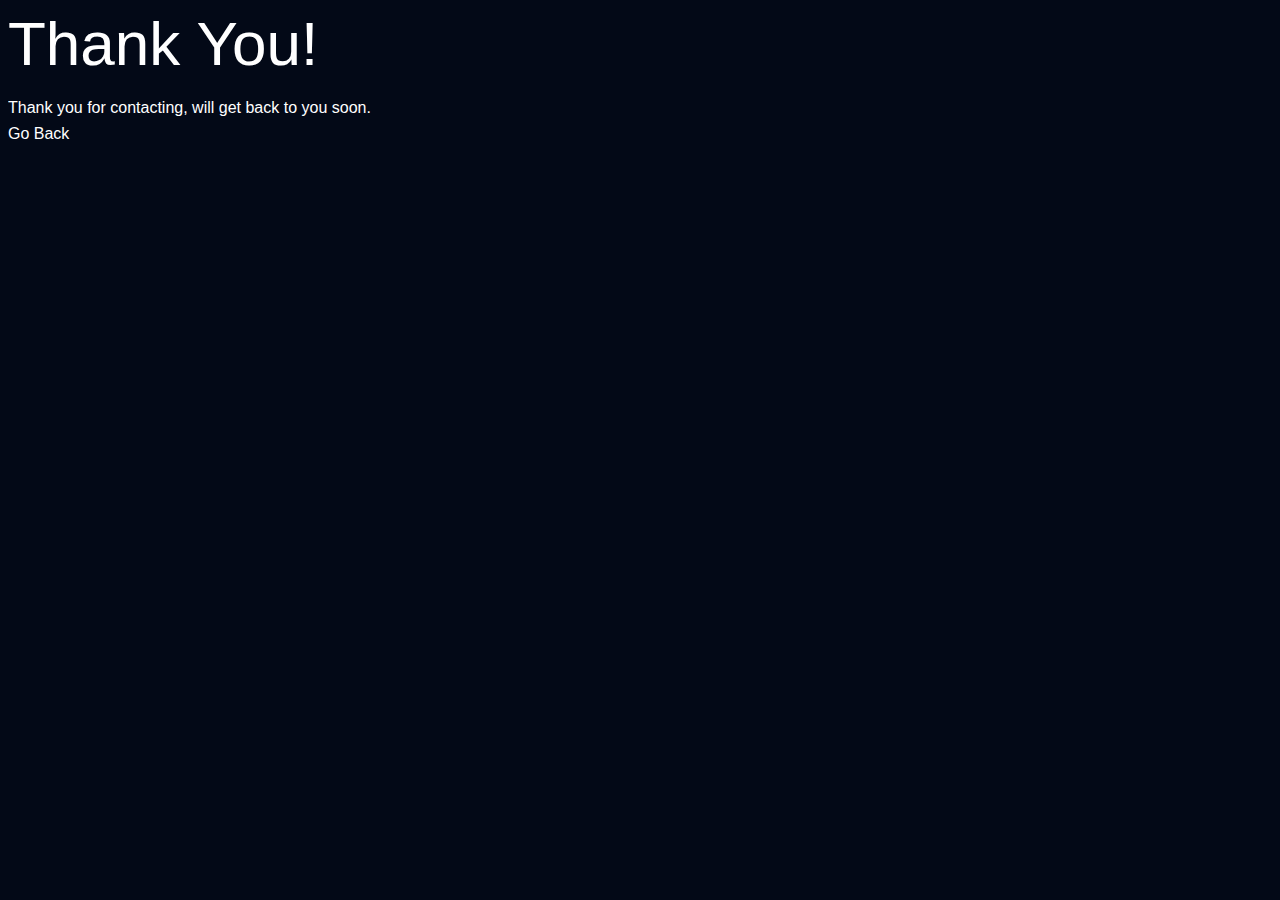
<file: thankyou.html>
<!DOCTYPE html>
<html lang="en">
  <head>
    <meta charset="UTF-8" />
    <meta name="viewport" content="width=device-width, initial-scale=1.0" />
    <title>Thank You</title>
    <link rel="stylesheet" href="assets/css/style.css" />
  </head>

  <body>
    <div class="thank_you_wrapper">
      <div class="thank_you container">
        <h1>Thank You!</h1>
        <p>Thank you for contacting, will get back to you soon.</p>
        <a href="javascript:history.back()" class="btn">Go Back</a>
      </div>
    </div>
  </body>
</html>
</file>
<file: assets/css/style.css>
/* 
|......................................................................
| Template Name: Fingcon
| Author: Thememarch
| Version: 1.1
|--------------------------------------------------------------------------
|--------------------------------------------------------------------------
| TABLE OF CONTENTS:
|--------------------------------------------------------------------------
| 1. Basic Color Variable
| 2. Typography
| 3. Preloader
| 4. Spacing
| 5. General
| 6. Slider
| 7. Video Popup
| 8. Header
| 9. Footer
| 10. Pagination
| 11. Section Heading Title
| 12. Button style
| 13. Hero
| 14. Service
| 15. Moving Text
| 16. About Content
| 17. Counter Funfact
| 18. Feature Content
| 19. Testmonial
| 20. Team
| 21. Strategic
| 22. Blog
| 23. Accordion
| 24. Cta
| 25. Pricing Calculator
| 26. Contact Form
  27. Projects Card
  28. Schedule
  29. Error Page Content
 ................................................................*/
/*--------------------------------------------------------------
1. Basic Color Variable
----------------------------------------------------------------*/
@import url("https://fonts.googleapis.com/css2?family=DM+Sans:ital,opsz,wght@0,9..40,100..1000;1,9..40,100..1000&family=Lato:ital,wght@0,100;0,300;0,400;0,700;0,900;1,100;1,300;1,400;1,700;1,900&display=swap");
:root {
  --body-font-family: "Outfit", sans-serif;
  --heading-font-family: "Outfit", sans-serif;
  --body-color: #ffffff;
  --body-bg-color: #030917;
  --body-bg-color-two: #121212;
  --heading-color: #ffffff;
  --border-color: #333333;
  --white-color: #ffffff;
  --black-color: #030917;
  --primary-color: #f2b111;
  --secondary-color: #bd2329;
}

/*--------------------------------------------------------------
2. Typography
----------------------------------------------------------------*/
html,
body {
  color: var(--body-color);
  font-family: var(--body-font-family);
  background-color: var(--body-bg-color);
  font-size: 16px;
  font-weight: 400;
  line-height: 1.6em;
  overflow-x: hidden;
  scroll-behavior: auto;
  padding: 0 !important;
}

body.body-bg-color-two {
  background-color: var(--body-bg-color-two);
}

h1,
h2,
h3,
h4,
h5,
h6 {
  clear: both;
  color: var(--heading-color);
  font-family: var(--heading-font-family);
  padding: 0px;
  margin: 0px;
  font-weight: 400;
  line-height: normal;
  font-style: normal;
}

h1 {
  font-size: 62px;
}

h2 {
  font-size: 50px;
}

h3 {
  font-size: 36px;
}

h4 {
  font-size: 28px;
}

h5 {
  font-size: 24px;
}

h6 {
  font-size: 20px;
}

p {
  margin-bottom: 0;
}

ul {
  margin: 0 0 25px 0;
  padding-left: 20px;
  list-style: square outside none;
}

ol {
  padding-left: 20px;
  margin-bottom: 25px;
}

dfn,
cite,
em,
i {
  font-style: italic;
}

blockquote {
  margin: 0 15px;
  font-style: italic;
  font-size: 20px;
  line-height: 1.6em;
  margin: 0;
}

address {
  margin: 0 0 15px;
}

img {
  border: 0;
  max-width: 100%;
  height: auto;
}

a {
  color: inherit;
  text-decoration: none;
  transition: all 0.3s ease;
}

button {
  color: inherit;
  transition: all 0.3s ease;
}

a:hover {
  text-decoration: none;
  color: #ffffff;
  transition: all 0.3s ease;
}

table {
  width: 100%;
  margin-bottom: 25px;
}
table th {
  font-weight: 600;
  color: var(--body-color);
}
table td,
table th {
  border-top: 1px solid #fff;
  padding: 11px 10px;
}

dl {
  margin-bottom: 25px;
}
dl dt {
  font-weight: 600;
}

b,
strong {
  font-weight: bold;
}

pre {
  color: var(--body-color);
  border: 1px solid #fff;
  font-size: 18px;
  padding: 25px;
  border-radius: 5px;
}

kbd {
  font-size: 100%;
  background-color: var(--body-color);
  border-radius: 5px;
}

/*--------------------------------------------------------------
3. Preloader
----------------------------------------------------------------*/
.preloader {
  position: fixed;
  top: 0;
  left: 0;
  width: 100vw;
  height: 100vh;
  background: #fff;
  z-index: 99999999;
  overflow: hidden;
  transform: translateY(0);
}

.txt-loading {
  color: #ffffff;
  font-family: var(--body-font-family);
  font-size: 60px;
  font-weight: 700;
  width: 100%;
  height: 100%;
  position: relative;
  display: flex;
  justify-content: center;
  align-items: center;
  flex-direction: column;
}
.txt-loading .preloader-text {
  text-align: center;
}
.txt-loading .preloader-text .logo-icon {
  width: 80px;
}
.txt-loading .loading-percent {
  max-width: 200px;
  min-width: 150px;
}
.txt-loading .loading-border-content {
  position: absolute;
  height: 100%;
  width: 100%;
  display: flex;
  padding: 0;
  gap: 10vw;
  align-items: flex-end;
  bottom: 91px;
  left: 50px;
}

.loading-border-show {
  background-color: var(--border-color);
  height: 2px;
  width: 100%;
  border-radius: 4px;
  overflow: hidden;
  margin-bottom: 8px;
}
.loading-border-show .loading-border {
  background-color: var(--body-color);
  height: 2px;
  width: 0;
  border-radius: 4px;
}

@media screen and (max-width: 991px) {
  .txt-loading {
    font-size: 42px;
  }
  .txt-loading .loading-border-content {
    left: 15px;
  }
  .txt-loading .loading-border-content .loading-percent {
    min-width: 115px;
  }
}
/*--------------------------------------------------------------
  4. Spacing
----------------------------------------------------------------*/
@media screen and (min-width: 992px) {
  .ak-height-0 {
    height: 0px;
  }
  .ak-height-5 {
    height: 5px;
  }
  .ak-height-10 {
    height: 10px;
  }
  .ak-height-15 {
    height: 15px;
  }
  .ak-height-20 {
    height: 20px;
  }
  .ak-height-25 {
    height: 25px;
  }
  .ak-height-30 {
    height: 30px;
  }
  .ak-height-35 {
    height: 35px;
  }
  .ak-height-40 {
    height: 40px;
  }
  .ak-height-45 {
    height: 45px;
  }
  .ak-height-50 {
    height: 50px;
  }
  .ak-height-55 {
    height: 55px;
  }
  .ak-height-60 {
    height: 60px;
  }
  .ak-height-65 {
    height: 65px;
  }
  .ak-height-70 {
    height: 70px;
  }
  .ak-height-75 {
    height: 75px;
  }
  .ak-height-80 {
    height: 80px;
  }
  .ak-height-85 {
    height: 85px;
  }
  .ak-height-90 {
    height: 90px;
  }
  .ak-height-95 {
    height: 95px;
  }
  .ak-height-100 {
    height: 100px;
  }
  .ak-height-105 {
    height: 105px;
  }
  .ak-height-110 {
    height: 110px;
  }
  .ak-height-115 {
    height: 115px;
  }
  .ak-height-120 {
    height: 120px;
  }
  .ak-height-125 {
    height: 125px;
  }
  .ak-height-130 {
    height: 130px;
  }
  .ak-height-135 {
    height: 135px;
  }
  .ak-height-140 {
    height: 140px;
  }
  .ak-height-145 {
    height: 145px;
  }
  .ak-height-150 {
    height: 150px;
  }
  .ak-height-155 {
    height: 155px;
  }
  .ak-height-160 {
    height: 160px;
  }
  .ak-height-165 {
    height: 165px;
  }
  .ak-height-170 {
    height: 170px;
  }
  .ak-height-175 {
    height: 175px;
  }
  .ak-height-180 {
    height: 180px;
  }
  .ak-height-185 {
    height: 185px;
  }
  .ak-height-190 {
    height: 190px;
  }
  .ak-height-195 {
    height: 195px;
  }
  .ak-height-200 {
    height: 200px;
  }
  .ak-height-205 {
    height: 205px;
  }
  .ak-height-210 {
    height: 210px;
  }
  .ak-height-219 {
    height: 219px;
  }
}
@media screen and (max-width: 991px) {
  .ak-height-lg-0 {
    height: 0px;
  }
  .ak-height-lg-5 {
    height: 5px;
  }
  .ak-height-lg-10 {
    height: 10px;
  }
  .ak-height-lg-15 {
    height: 15px;
  }
  .ak-height-lg-20 {
    height: 20px;
  }
  .ak-height-lg-25 {
    height: 25px;
  }
  .ak-height-lg-30 {
    height: 30px;
  }
  .ak-height-lg-35 {
    height: 35px;
  }
  .ak-height-lg-40 {
    height: 40px;
  }
  .ak-height-lg-45 {
    height: 45px;
  }
  .ak-height-lg-50 {
    height: 50px;
  }
  .ak-height-lg-55 {
    height: 55px;
  }
  .ak-height-lg-60 {
    height: 60px;
  }
  .ak-height-lg-65 {
    height: 65px;
  }
  .ak-height-lg-70 {
    height: 70px;
  }
  .ak-height-lg-75 {
    height: 75px;
  }
  .ak-height-lg-80 {
    height: 80px;
  }
  .ak-height-lg-85 {
    height: 85px;
  }
  .ak-height-lg-90 {
    height: 90px;
  }
  .ak-height-lg-95 {
    height: 95px;
  }
  .ak-height-lg-100 {
    height: 100px;
  }
  .ak-height-lg-105 {
    height: 105px;
  }
  .ak-height-lg-110 {
    height: 110px;
  }
  .ak-height-lg-115 {
    height: 115px;
  }
  .ak-height-lg-120 {
    height: 120px;
  }
  .ak-height-lg-125 {
    height: 125px;
  }
  .ak-height-lg-130 {
    height: 130px;
  }
  .ak-height-lg-135 {
    height: 135px;
  }
  .ak-height-lg-140 {
    height: 140px;
  }
  .ak-height-lg-145 {
    height: 145px;
  }
  .ak-height-lg-150 {
    height: 150px;
  }
  .ak-height-lg-155 {
    height: 155px;
  }
  .ak-height-lg-160 {
    height: 160px;
  }
  .ak-height-lg-165 {
    height: 165px;
  }
  .ak-height-lg-170 {
    height: 170px;
  }
  .ak-height-lg-175 {
    height: 175px;
  }
  .ak-height-lg-180 {
    height: 180px;
  }
  .ak-height-lg-185 {
    height: 185px;
  }
  .ak-height-lg-190 {
    height: 190px;
  }
  .ak-height-lg-195 {
    height: 195px;
  }
  .ak-height-lg-200 {
    height: 200px;
  }
  .ak-height-lg-205 {
    height: 205px;
  }
  .ak-height-lg-210 {
    height: 210px;
  }
  .ak-height-lg-219 {
    height: 219px;
  }
}
/*--------------------------------------------------------------
  5. General
----------------------------------------------------------------*/
.ak-light {
  font-weight: 300;
}

.ak-normal {
  font-weight: 400;
}

.ak-medium {
  font-weight: 500;
}

.ak-semi-bold {
  font-weight: 600;
}

.ak-bold {
  font-weight: 700;
}

.ak-extra-bold {
  font-weight: 800;
}

.ak-black {
  font-weight: 900;
}

.ak-radius-3 {
  border-radius: 3px;
}

.ak-radius-5 {
  border-radius: 5px;
}

.ak-radius-7 {
  border-radius: 7px;
}

.ak-radius-10 {
  border-radius: 10px;
}

.ak-radius-15 {
  border-radius: 15px;
}

.ak-line-height-1 {
  line-height: 1.2em;
}

.ak-line-height-2 {
  line-height: 1.25em;
}

.ak-line-height-3 {
  line-height: 1.3em;
}

.ak-line-height-4 {
  line-height: 1.4em;
}

.ak-line-height-5 {
  line-height: 1.5em;
}

.ak-line-height-6 {
  line-height: 1.6em;
}

.ak-line-height-7 {
  line-height: 1.7em;
}

.ak-line-height-39 {
  line-height: 39px;
}

.ak-line-height-54 {
  line-height: 54px;
}

.ak-line-height-85 {
  line-height: 85px;
}

.ak-line-height-100 {
  line-height: 100%;
}

.ak-font-14 {
  font-size: 14px;
}

.ak-font-16 {
  font-size: 16px;
}

.ak-font-18 {
  font-size: 18px;
}

.ak-font-20 {
  font-size: 20px;
}

.ak-font-22 {
  font-size: 22px;
}

.ak-font-24 {
  font-size: 24px;
}

.ak-font-26 {
  font-size: 26px;
}

.ak-font-28 {
  font-size: 28px;
}

.ak-font-30 {
  font-size: 30px;
}

.ak-font-38 {
  font-size: 38px;
}

.ak-font-42 {
  font-size: 42px;
}

.ak-font-50 {
  font-size: 50px;
}

.ak-font-62 {
  font-size: 62px;
}

.ak-font-italic {
  font-style: italic;
}

.ak-mp0 {
  list-style: none;
  margin: 0;
  padding: 0;
}

.ak-m0 {
  margin: 0;
}

.ak-mt100 {
  margin-top: 100px;
}

.ak-bg {
  background-size: cover;
  background-repeat: no-repeat;
  background-position: center;
}

.object-cover {
  -o-object-fit: cover;
  object-fit: cover;
}

.ak-vertical-middle {
  display: flex;
  align-items: center;
  min-height: 100%;
}

.ak-vertical-middle-in {
  flex: none;
  width: 100%;
}

.ak-center {
  display: flex;
  align-items: center;
  justify-content: center;
}

.ak-primary-font {
  font-family: var(--heading-font-family);
}

.ak-secondary-font {
  font-family: var(--body-font-family);
}

.ak-black-color,
.ak-black-color-hover:hover {
  color: #030917 !important;
}

.ak-darkwhite-color,
.ak-darkwhite-color-hover:hover {
  color: #e7e7e7;
}

.ak-white-color,
.ak-white-color-hover:hover {
  color: #fff;
}

.ak-primary-color {
  color: #f2b111;
}

.ak-white-color,
.ak-white-color-hover:hover {
  color: #fff;
}

.ak-body-color,
.ak-body-color-hover:hover {
  color: var(--body-color);
}

.ak-primary-two-color,
.ak-primary-two-color-hover:hover {
  color: #bd2329;
}

.ak-white-bg-1,
.ak-white-bg-1-hover:hover {
  background-color: rgba(255, 255, 255, 0.25);
}

.ak-white-bg,
.ak-white-bg-hover:hover {
  background-color: #fff;
}

.ak-black-bg,
.ak-black-bg-hover:hover {
  background-color: #030917;
}

.ak-whiteLite-bg,
.ak-whiteLite-bg-hover:hover {
  background-color: #fff;
}

.ak-primary-bg,
.ak-primary-bg-hover:hover {
  background-color: rgba(249, 214, 124, 0.7);
}

.ak-secondary-bg,
.ak-secondary-bg-hover:hover {
  background-color: #063232 !important;
}

.ak-primary-two-bg,
.ak-primary-two-bg-hover:hover {
  background-color: #9fe970 !important;
}

.ak-gradient-bg-1 {
  background: linear-gradient(267.18deg, #161616 0%, #080808 100%);
}

@media screen and (min-width: 992px) {
  .ak-w-20 {
    width: 20%;
  }
  .ak-w-30 {
    width: 30%;
  }
  .ak-w-40 {
    width: 40%;
  }
  .ak-w-50 {
    width: 50%;
  }
  .ak-w-60 {
    width: 60%;
  }
  .ak-w-70 {
    width: 70%;
  }
  .ak-w-80 {
    width: 80%;
  }
}
@media screen and (max-width: 991px) {
  .ak-left-space-30 {
    padding-left: 0px;
  }
  .ak-font-14-sm {
    font-size: 14px;
  }
  .ak-font-16-sm {
    font-size: 16px;
  }
  .ak-font-18-sm {
    font-size: 18px;
  }
  .ak-font-20-sm {
    font-size: 20px;
  }
  .ak-font-22-sm {
    font-size: 22px;
  }
  .ak-font-24-sm {
    font-size: 24px;
  }
  .ak-font-26-sm {
    font-size: 26px;
  }
  .ak-font-28-sm {
    font-size: 28px;
  }
  .ak-font-42-sm {
    font-size: 42px;
  }
  .ak-font-36-sm {
    font-size: 36px;
  }
  .ak-btn-group > *:not(:last-child) {
    margin-right: 10px;
  }
  .flex-column-reverse-lg {
    flex-direction: column-reverse;
  }
  .ak-line-height-39 {
    line-height: 100%;
  }
}
.ak-stroke-text {
  font-size: 50px;
  font-weight: 500;
  line-height: 1.2em;
  color: transparent;
  font-family: var(--heading-font-family);
  -webkit-text-stroke: 1px var(--body-color);
}
.ak-stroke-text.ak-type-1 {
  -webkit-text-stroke: 1.5px var(--body-color);
  text-align: center;
  font-size: 265.289px;
  line-height: 321px;
}

.ak-stroke-number {
  font-size: 50px;
  font-weight: 500;
  line-height: 1.2em;
  color: transparent;
  -webkit-text-stroke: 2px var(--body-color);
}
.ak-stroke-number.ak-type-1 {
  text-align: center;
  font-size: 265.289px;
  line-height: 321px;
}
@media screen and (max-width: 991px) {
  .ak-stroke-number.ak-type-1 {
    font-size: 100px;
    line-height: 100px;
  }
}

.ak-fixed-bg {
  background-attachment: fixed;
}

.ak-hover-layer,
.ak-hover-layer1,
.ak-hover-layer3 {
  position: relative;
  transition: all 0.5s cubic-bezier(0.215, 0.61, 0.355, 1);
  transform: perspective(600px) translate3d(0, 0, 0);
}

.ak-tab {
  display: none;
}
.ak-tab.active {
  display: block;
}

.ak-space-between {
  display: flex;
  align-items: center;
  justify-content: space-between;
}

.ak-google-map {
  height: 530px;
}
.ak-google-map iframe {
  height: 100%;
  width: 100%;
  display: block;
  border: none;
}
.ak-google-map.ak-type1 {
  height: 100%;
  min-height: 300px;
  width: 50vw;
}

.ak-rotate-img {
  transform: rotate(45deg);
  overflow: hidden;
  border-radius: 7px;
}

.ak-rotate-img-in {
  transform: rotate(-45deg) scale(1.4);
}

.ak-half-screen {
  width: 56vw;
}

.ak-scrollup {
  position: fixed;
  bottom: -60px;
  right: 40px;
  color: #fff;
  padding: 5px;
  height: 50px;
  width: 50px;
  display: flex;
  justify-content: center;
  align-items: center;
  cursor: pointer;
  transition: all 0.4s ease;
  z-index: 111111;
  background-color: #000000;
  box-shadow: 0px 1px 5px 1px rgba(3, 9, 23, 0.2);
  border-radius: 50%;
}
.ak-scrollup:hover {
  background-color: #fff;
  color: #030917;
}

.ak-scrollup.ak-scrollup-show {
  bottom: 50px;
}

.swiper-slide {
  backface-visibility: hidden;
  -webkit-backface-visibility: hidden;
  overflow: hidden;
}
.swiper-slide .ak-entity-img {
  display: none;
}

.primary-color-border {
  width: 100%;
  height: 1px;
  opacity: 0.35;
  background: var(--primary-color);
}

.btn-animation {
  transform-style: preserve-3d;
  transition: font-size 0.5s, background-color 0.3s, transform 0.3s, color 0.3s;
  transform: translate3d(0, 0px, 0px);
}
.btn-animation:hover {
  font-size: 17px !important;
  color: rgba(255, 255, 255, 0.9) !important;
  background-color: rgba(249, 214, 124, 0.7) !important;
  transform: translate3d(0, -8px, 0.01px);
}

.text-letter-spacing-animation {
  letter-spacing: normal;
  transition: letter-spacing 0.3s ease;
  cursor: pointer;
}
.text-letter-spacing-animation:hover {
  letter-spacing: 2px;
  color: var(--white-color);
}

.img-clip-text {
  background-clip: text;
  -webkit-background-clip: text;
  -webkit-text-fill-color: transparent;
  font-family: var(--heading-font-family);
  font-size: 120px;
  font-style: normal;
  font-weight: 900;
  line-height: 125%;
  text-transform: uppercase;
}

.select-input-customize {
  border-radius: 0;
  background-color: transparent;
  color: #fff;
  border: 1px solid #485b60;
}
.select-input-customize:focus {
  border-color: #f9d67c !important;
  box-shadow: 0 0 0 0.25rem rgba(253, 13, 13, 0.19);
}
.select-input-customize option {
  background-color: var(--black-color);
  color: rgba(255, 255, 255, 0.25);
}
.select-input-customize option:visited {
  background-color: #f9d67c !important;
  color: #f9d67c !important;
}

.container-customize {
  max-width: 870px;
}

.social-icon {
  display: flex;
  gap: 15px;
}
.social-icon .icon {
  background-color: rgba(255, 255, 255, 0.1);
  width: 40px;
  height: 40px;
  border-radius: 50%;
  display: flex;
  align-items: center;
  justify-content: center;
  transition: all 0.5s ease-in-out;
}
.social-icon .icon.color-1 {
  background-color: rgba(0, 0, 0, 0.1);
}
.social-icon .icon.color-1 svg path {
  fill: #030917;
}
.social-icon .icon.color-1:hover {
  background-color: #f9d67c;
}
.social-icon .icon.style-2 {
  border: 1px solid #030917;
}
.social-icon .icon.style-2 svg path {
  fill: #030917;
}
.social-icon .icon.style-2:hover {
  background-color: #030917;
}
.social-icon .icon.style-2:hover svg path {
  fill: #fff;
}
.social-icon .icon:hover {
  background-color: #fff;
  transform: scale(1.2);
  transition-timing-function: cubic-bezier(0.47, 2.02, 0.31, -0.36);
}
.social-icon .icon:hover svg path {
  fill: #030917;
}

.ak-border-width {
  width: 100%;
  height: 1px;
  background: rgba(255, 255, 255, 0.1);
}
.ak-border-width.color-black {
  background: rgba(3, 9, 23, 0.2);
}

.image-hov-one {
  position: relative;
  display: block;
  overflow: hidden;
}
.image-hov-one img {
  transition: all 0.3s linear;
  transform: scale(1);
}

.image-hov-one::after {
  background: rgba(255, 255, 255, 0.3);
  bottom: 0;
  content: "";
  left: 50%;
  position: absolute;
  right: 51%;
  top: 0;
  opacity: 1;
  pointer-events: none;
  transition: all 400ms linear;
}

.image-hov-one:hover img {
  transform: scale(1.02);
}
.image-hov-one:hover::after {
  left: 0;
  right: 0;
  opacity: 0;
  transition: all 400ms linear;
}

@media screen and (max-width: 991px) {
  .ak-google-map {
    height: 400px;
  }
  .ak-google-map.ak-type1 {
    width: 100%;
    height: 400px;
    border-radius: 15px;
    overflow: hidden;
  }
  .ak-scrollup {
    right: 15px;
  }
  .ak-scrollup.ak-scrollup-show {
    bottom: 50px;
  }
  .img-clip-text {
    font-size: 82px;
  }
}
@media screen and (max-width: 767px) {
  .ak-cursor-lg,
  .ak-cursor-sm {
    display: none !important;
  }
  .img-clip-text {
    font-size: 58px;
  }
}
/*--------------------------------------------------------------
  6. Slider
----------------------------------------------------------------*/
.ak-slider {
  position: relative;
  overflow: hidden;
}

.ak-slider-hero {
  overflow: hidden;
  width: 100%;
}
.ak-slider-hero .swiper-slide {
  width: 100%;
}

.ak-slider-hero-2 {
  position: relative;
}
.ak-slider-hero-2 .swiper-controller.hero-2 {
  pointer-events: none !important;
  position: absolute;
  height: 100%;
  width: 100%;
  display: flex;
  align-items: center;
  justify-content: space-between;
  top: 0;
  z-index: 111;
  padding: 0 30px;
}
.ak-slider-hero-2 .swiper-controller.hero-2 button {
  pointer-events: visible;
}

.ak-slider-service {
  width: 100%;
  z-index: 11;
}
.ak-slider-service .swiper-slide {
  height: auto;
  width: calc(33.7% - 15px);
}

.service-swiper-controller {
  display: flex;
  gap: 15px;
}

.ak-slider-client-logo {
  width: 100%;
  margin: 25px 0;
}
.ak-slider-client-logo .swiper-slide {
  width: 20%;
  margin-left: 17px;
}

/* Start slider testimonal */
.ak-slider-testimonal {
  width: 100%;
}
.ak-slider-testimonal .swiper-slide {
  width: 100%;
}

.img-previews-slider {
  width: 100%;
}
.img-previews-slider .swiper-slide {
  width: 100%;
}

.strategic-slider {
  position: relative;
  width: 100%;
}
.strategic-slider .swiper-slide {
  width: 100%;
}
.strategic-slider .strategic-swiper-controller {
  position: absolute;
  display: flex;
  align-items: center;
  gap: 15px;
  bottom: 0;
  z-index: 11111;
}
.strategic-slider .strategic-swiper-controller .strategic-slider-pagination {
  font-weight: 700;
  color: rgba(3, 9, 23, 0.2);
}
.strategic-slider
  .strategic-swiper-controller
  .strategic-slider-pagination
  .strategic-current-slide {
  color: rgba(3, 9, 23, 0.2);
}
.strategic-slider
  .strategic-swiper-controller
  .strategic-slider-pagination
  .strategic-total-slides {
  color: #030917;
}

.ak-team-slider {
  width: 100%;
}
.ak-team-slider .swiper-slide {
  height: auto;
  width: calc(33.7% - 15px);
}

.ak-projects-slider {
  width: 100%;
}
.ak-projects-slider .swiper-slide {
  height: auto;
  width: calc(25% - 15px);
}

@media screen and (max-width: 1299px) {
  .ak-slider-hero-2 .swiper-controller.hero-2 {
    align-items: flex-end;
    justify-content: flex-end;
    gap: 30px;
  }
  .ak-slider-hero-2 .swiper-controller.hero-2 button {
    margin-bottom: 200px;
    width: 70px;
    height: 70px;
  }
}
@media screen and (max-width: 991px) {
  .ak-slider-service .swiper-slide {
    width: 50%;
  }
  .ak-team-slider .swiper-wrapper > * {
    width: calc(50% - 15px);
  }
  .ak-projects-slider .swiper-wrapper > * {
    width: calc(50% - 15px);
  }
  .strategic-slider .strategic-swiper-controller {
    position: relative;
  }
}
@media screen and (max-width: 767px) {
  .ak-slider-service .swiper-slide {
    width: 100%;
  }
  .ak-team-slider .swiper-wrapper > * {
    width: 100%;
  }
  .ak-projects-slider .swiper-wrapper > * {
    width: 100%;
  }
  .ak-slider-hero-2 .swiper-controller.hero-2 {
    align-items: flex-end;
    justify-content: flex-start;
    gap: 30px;
    padding: 0 15px;
  }
  .ak-slider-hero-2 .swiper-controller.hero-2 button {
    margin-bottom: 30px;
    width: 60px;
    height: 60px;
  }
}
/*--------------------------------------------------------------
7. Video Popup
----------------------------------------------------------------*/
.ak-pd-video .ak-video-open,
.ak-sample-img .ak-video-open {
  position: absolute;
  left: 50%;
  top: 50%;
  transform: translate(-50%, -50%);
  font-size: 68px;
  transition: all 0.3s ease;
  line-height: 48px;
}

.ak-video-popup {
  position: fixed;
  z-index: 1000;
  top: 0;
  width: 100%;
  height: 100%;
  left: -100%;
  transition-delay: 0.3s;
}

.ak-video-popup.active {
  left: 0;
  transition-delay: 0s;
  left: 0;
}

.ak-video-popup-overlay {
  position: absolute;
  left: 0;
  right: 0;
  background: #fff;
  transition: all 0.4s ease-out;
  opacity: 0;
}

.ak-video-popup.active .ak-video-popup-overlay {
  opacity: 0.8;
  height: 100%;
  background: rgba(255, 255, 255, 0.5);
}

.ak-video-popup-content {
  position: absolute;
  left: 0;
  top: 0;
  right: 0;
  bottom: 0;
  overflow: auto;
  -webkit-overflow-scrolling: touch;
  font-size: 0;
  text-align: center;
  transition: all 0.4s ease-out;
  transform: translateY(100px);
  opacity: 0;
  visibility: hidden;
  padding: 15px;
}

.ak-video-popup.active .ak-video-popup-content {
  transform: translateY(0);
  opacity: 1;
  visibility: visible;
}

.ak-video-popup-content:after {
  content: "";
  display: inline-block;
  height: 100%;
  vertical-align: middle;
}

.ak-video-popup-container {
  display: inline-block;
  position: relative;
  text-align: left;
  max-width: 1380px;
  width: 100%;
  vertical-align: middle;
}

.ak-video-popup-container .embed-responsive {
  width: 100%;
}

.embed-responsive {
  position: relative;
  display: block;
  height: 0;
  padding: 0;
  overflow: hidden;
  height: 100%;
}

.embed-responsive-16by9::before {
  display: block;
  content: "";
  padding-top: 56.25%;
}

.embed-responsive iframe,
.embed-responsive video {
  position: absolute;
  top: 0;
  bottom: 0;
  left: 0;
  width: 100%;
  height: 100%;
  border: 0;
}

.ak-video-popup-close {
  position: absolute;
  top: 0;
  right: 0;
  width: 40px;
  height: 40px;
  background: var(--primary-color);
  cursor: pointer;
  transition: all 0.4s ease-in-out;
}

.ak-video-popup iframe {
  width: 100%;
  height: 100%;
  position: absolute;
}

.ak-video-popup-close:before {
  content: "";
  display: block;
  position: absolute;
  top: 50%;
  left: 50%;
  width: 20px;
  height: 1px;
  background: #fff;
  margin-left: -10px;
  transform: rotate(-45deg);
  transition: all 0.4s ease-in-out;
}

.ak-video-popup-close:after {
  content: "";
  display: block;
  position: absolute;
  top: 50%;
  left: 50%;
  width: 20px;
  height: 1px;
  background: #fff;
  margin-left: -10px;
  transform: rotate(45deg);
  transition: all 0.4s ease-in-out;
}

.ak-video-popup-close:hover:before,
.ak-video-popup-close:hover:after {
  background: #030917;
}

.ak-video-popup-layer {
  position: absolute;
  left: 0;
  bottom: 0;
  right: 0;
}

.ak-video-popup-align {
  overflow: hidden;
}

/*End Video Popup*/
.video-home {
  height: 650px;
  width: 100%;
  overflow: hidden;
  position: relative;
}
.video-home.height-xxl {
  height: 875px;
}
.video-home .parallax-bg {
  position: absolute;
  width: 100%;
  height: calc(100% + 100px);
  -o-object-fit: cover;
  object-fit: cover;
  transition: all 1.5s;
}
.video-home .parallax-bg.active {
  transform: translateY(10px);
}
.video-home .video-info-content {
  width: 825px;
  height: 165px;
  flex-shrink: 0;
  position: absolute;
  bottom: 0;
  background: rgba(255, 215, 0, 0.1);
  -webkit-backdrop-filter: blur(2.5px);
  backdrop-filter: blur(2.5px);
  bottom: 0;
  display: flex;
  gap: 35px;
  align-items: center;
  overflow: hidden;
}
.video-home .video-info-content .video-btn {
  bottom: 0;
  display: flex;
  align-items: center;
  justify-content: center;
  width: 150px;
  height: 150px;
  flex-shrink: 0;
  border-radius: 100px 100px 0px 100px;
  background: var(--brand, #f9d67c);
  transform: rotate(90deg);
  cursor: pointer;
  align-self: flex-end;
}
.video-home .video-info-content .video-btn .cricle-btn {
  display: inline-flex;
  width: 100px;
  height: 100px;
  border-radius: 50%;
  background-color: rgba(255, 255, 255, 0.4);
  align-items: center;
  justify-content: center;
  transition: background-color 1s ease, transform 1s ease;
}
.video-home .video-info-content .video-btn .cricle-btn:hover {
  background-color: rgba(255, 255, 255, 0.315);
  transform: scale(1.1);
  animation: heart-beat 3s infinite;
}
.video-home .video-info-content .video-btn .cricle-btn:hover::after {
  background-color: rgba(3, 9, 23, 0.8); /* Change color on hover */
}
.video-home .video-info-content .video-btn .cricle-btn::after {
  content: "";
  position: absolute;
  width: 25px;
  height: 25px;
  background-color: #030917; /* Default color */
  -webkit-clip-path: polygon(100% 50%, 0 0, 0 100%);
  clip-path: polygon(100% 50%, 0 0, 0 100%);
  transform: rotate(270deg);
  transition: background-color 0.5s ease, transform 1s ease;
}
.video-home .video-info-content .video-title-content .video-title {
  font-size: 50px;
  line-height: 125%;
  color: #fff;
}
.video-home .video-btn.style-two {
  position: relative;
  width: 150px;
  height: 150px;
  background-color: rgba(249, 214, 124, 0.2);
  display: flex;
  align-items: center;
  justify-content: center;
  flex-shrink: 0;
}
.video-home .video-btn.style-two .rounded-btn {
  width: 100px;
  height: 100px;
  position: absolute;
  display: inline-flex;
  align-items: center;
  justify-content: center;
  flex-shrink: 0;
  background-color: rgba(255, 255, 255, 0.4);
  transition: background-color 1s ease, transform 1s ease;
}
.video-home .video-btn.style-two .rounded-btn::after {
  content: " ";
  position: absolute;
  width: 25px;
  height: 25px;
  background-color: #030917; /* Default color */
  -webkit-clip-path: polygon(100% 50%, 0 0, 0 100%);
  clip-path: polygon(100% 50%, 0 0, 0 100%);
  transition: background-color 0.5s ease, transform 1s ease;
}
.video-home .video-btn.style-two:hover .rounded-btn {
  background-color: rgba(255, 255, 255, 0.315);
  transform: scale(1.1);
  animation: heart-beat 3s infinite;
}
.video-home .video-btn.style-two:hover .rounded-btn::after {
  background-color: #fff; /* Change color on hover */
}
.video-home .video-btn.style-two.type-two {
  border-radius: 50%;
  background-color: rgba(255, 255, 255, 0.3);
}
.video-home .video-btn.style-two.type-two .rounded-btn {
  border-radius: 50%;
}

@keyframes heart-beat {
  0%,
  20%,
  40%,
  60%,
  80%,
  100% {
    transform: scale(1.1);
    box-shadow: 0 0 20px rgba(249, 214, 124, 0.6);
  }
  10%,
  30%,
  50%,
  70%,
  90% {
    transform: scale(1.2);
    box-shadow: 0 0 40px rgba(249, 214, 124, 0.8);
  }
}
@media screen and (max-width: 991px) {
  .video-home {
    max-height: 450px;
    overflow: hidden;
  }
  .video-home .container-custom {
    max-width: 100%;
    width: 100%;
    padding: 0;
  }
  .video-home .video-info-content {
    width: 100%;
  }
  .video-home .video-info-content .video-title-content .video-title {
    font-size: 42px;
  }
}
@media screen and (max-width: 767px) {
  .video-home {
    -o-object-fit: contain;
    object-fit: contain;
  }
  .video-home .video-info-content .video-btn {
    width: 100px;
    height: 100px;
  }
  .video-home .video-info-content .video-btn .cricle-btn {
    width: 50px;
    height: 50px;
  }
  .video-home .video-info-content .video-btn .cricle-btn::after {
    width: 17px;
    height: 18px;
  }
  .video-home .video-info-content .video-title-content .video-title {
    font-size: 32px;
  }
}
@media screen and (max-width: 575px) {
  .video-home .video-info-content {
    flex-direction: column;
    height: auto;
    padding: 15px 0px;
    gap: 15px;
    transition: all;
  }
  .video-home .video-info-content .video-btn {
    align-self: self-start;
    border-radius: 0;
  }
}
/*--------------------------------------------------------------
8. Header
----------------------------------------------------------------*/
.container-customize-header {
  max-width: 1720px;
  width: 100%;
  margin-left: auto;
  margin-right: auto;
}

.ak-site_header {
  position: relative;
  z-index: 100001;
}

.ak-site-branding {
  display: inline-block;
  max-width: 180px;
}

.ak-site_header.ak-style1 .ak-main_header_in,
.ak-site_header.ak-style1 .ak-top_header_in {
  display: flex;
  align-items: center;
  flex-wrap: wrap;
  justify-content: space-between;
  position: relative;
  margin: 0px;
}
.ak-site_header.ak-style1 .ak-main-header-center {
  display: flex;
  align-items: center;
  height: 100%;
}

.ak-site_header_full_width .container {
  max-width: 100%;
  padding: 0 100px;
}

.ak-nav ul {
  margin: 0;
  padding: 0;
  list-style: none;
}
.ak-nav .ak-nav_list a {
  font-family: var(--body-font-family);
  font-size: 16px;
  font-weight: 500;
  text-transform: capitalize;
  transition: word-spacing 0.2s ease;
}
.ak-nav .ak-nav_list a:hover {
  color: var(--black-color);
  word-spacing: 2px;
}

.ak-sticky_header {
  position: fixed !important;
  width: 100%;
  z-index: 999;
  background-color: var(--body-bg-color);
  -webkit-backdrop-filter: blur(8px);
  backdrop-filter: blur(8px);
  transition: background-color 0.4s ease;
}
.ak-sticky_header.style-2 {
  background-color: var(--body-bg-color-two);
}
.ak-sticky_header.style-2 .ak-nav_list {
  background-color: var(--body-bg-color-two);
}
@media (min-width: 1199px) {
  .ak-sticky_header.style-2 {
    background-color: transparent;
    -webkit-backdrop-filter: blur(3px);
    backdrop-filter: blur(3px);
  }
  .ak-sticky_header.style-2 .ak-nav_list {
    background-color: transparent;
  }
  .ak-sticky_header.style-2 .ak-nav > .ak-nav_list li a {
    color: var(--white-color);
    transition: color word-spacing 2s ease-in-out;
    transition: all 0.3s ease;
  }
  .ak-sticky_header.style-2 .ak-nav > .ak-nav_list li a:hover {
    color: rgba(255, 255, 255, 0.7);
    transition: all 0.3s ease;
    word-spacing: 2px;
  }
  .ak-sticky_header.style-2
    .ak-nav
    > .ak-nav_list
    .menu-item-has-children
    > ul {
    background-color: var(--body-bg-color-two);
  }
  .ak-sticky_header.style-2
    .ak-nav
    > .ak-nav_list
    .menu-item-has-children
    > ul
    > li
    > a {
    color: var(--body-color);
    transition: word-spacing 0.2s ease-in-out;
  }
  .ak-sticky_header.style-2
    .ak-nav
    > .ak-nav_list
    .menu-item-has-children
    > ul
    > li
    > a
    ::after {
    border: 2px solid rgba(255, 255, 255, 0.7);
  }
  .ak-sticky_header.style-2
    .ak-nav
    > .ak-nav_list
    .menu-item-has-children
    > ul
    > li
    > a:hover {
    color: var(--black-color);
    word-spacing: 2px;
  }
  .ak-sticky_header.style-2
    .ak-nav
    > .ak-nav_list
    .menu-item-has-children
    > ul
    a::after {
    border: 2px solid rgba(255, 255, 255, 0.7) !important;
  }
  .ak-sticky_header.style-2.ak-gescout_show
    > .ak-main_header
    .ak-main_header_in
    .ak-site_branding.default-logo {
    display: inline-block;
  }
  .ak-sticky_header.style-2.ak-gescout_show
    > .ak-main_header
    .ak-main_header_in
    .ak-site_branding.white-logo {
    display: none;
  }
  .ak-sticky_header.style-2:not(.ak-gescout_show)
    .ak-main_header
    .ak-main_header_in
    .ak-site_branding.default-logo {
    display: none;
  }
  .ak-sticky_header.style-2:not(.ak-gescout_show)
    .ak-main_header
    .ak-main_header_in
    .ak-site_branding.white-logo {
    display: inline-block;
  }
}

.ak-gescout_sticky {
  position: fixed !important;
  top: -150px;
  transition: top 0.4s ease-in-out;
}
@media (min-width: 1199px) {
  .ak-gescout_sticky.style-2 {
    background-color: var(--body-bg-color-two);
  }
  .ak-gescout_sticky.style-2 .ak-nav > .ak-nav_list li a {
    color: var(--body-color);
  }
  .ak-gescout_sticky.style-2
    .ak-nav
    > .ak-nav_list
    .menu-item-has-children
    > ul
    > li
    > a {
    color: var(--body-color);
  }
}

.ak-gescout_show {
  top: 0 !important;
}

.offcanvas.offcanvas-end.style-1 {
  background-color: var(--body-bg-color-two);
  width: 500px;
}

.offcanvaopen-btn.style-2 {
  cursor: pointer;
}

.offcanvas-body-coustom-style {
  display: flex;
  align-items: center;
  flex-direction: column;
  padding: 0px 29px;
  width: 100%;
  height: 100%;
}
.offcanvas-body-coustom-style .ak-site_branding {
  margin-bottom: 50px;
}
.offcanvas-body-coustom-style .desp {
  text-align: center;
  font-size: 18px;
  margin-bottom: 50px;
}
.offcanvas-body-coustom-style .offcanvas-footer-contant {
  height: 100%;
  width: 100%;
  display: flex;
  flex-direction: column;
  justify-content: flex-end;
  gap: 5px;
}
.offcanvas-body-coustom-style .offcanvas-footer-contant .short-title {
  font-size: 16px;
  line-height: 165%;
}
.offcanvas-body-coustom-style .offcanvas-footer-contant .email {
  line-height: 130%;
}

@media screen and (min-width: 1199px) {
  .ak-main_header {
    position: relative;
  }
  .ak-main_header .container-fluid {
    padding-right: 40px;
    padding-left: 40px;
  }
  .ak-main_header_center,
  .ak-top_header_center {
    position: absolute;
    left: 50%;
    top: 50%;
    transform: translate(-50%, -50%);
  }
  .ak-site_header.ak-style1 .ak-main_header_center {
    display: flex;
    justify-content: center;
    align-items: center;
    height: 100%;
    width: 100%;
    max-width: calc(100% - 300px);
  }
  .ak-nav {
    display: flex;
    align-items: center;
    height: 100%;
    line-height: 1.6em;
    font-size: 16px;
  }
  .ak-nav .ak-nav_list {
    display: flex !important;
    flex-wrap: wrap;
    height: inherit;
  }
  .ak-nav .ak-nav_list > li {
    margin-right: 40px;
    height: 80px;
  }
  .ak-nav .ak-nav_list > li:last-child {
    margin-right: 0;
  }
  .ak-nav .ak-nav_list > li > a {
    display: inline-flex;
    position: relative;
    height: inherit;
    align-items: center;
  }
  .ak-nav .ak-nav_list > li > ul {
    left: 0;
    top: calc(100% + 25px);
  }
  .ak-nav .ak-nav_list > li:hover > ul {
    top: calc(100% + 0px);
    opacity: 1;
    visibility: visible;
    transition: all 0.3s ease;
  }
  .ak-nav .ak-nav_list > li.menu-item-has-children > a {
    position: relative;
  }
  .ak-nav .ak-nav_list > li.menu-item-has-children > a::after {
    content: "";
    display: inline-block;
    height: 8px;
    width: 8px;
    border: 2px solid var(--body-color);
    transform: rotate(45deg);
    border-left: 0;
    border-top: 0;
    margin-left: 6px;
    position: relative;
    top: -2px;
    border-radius: 0px 0px 2px 0px;
  }
  .ak-nav .ak-nav_list > li.menu-item-has-children.cs_changes_color_1 > a {
    position: relative;
  }
  .ak-nav
    .ak-nav_list
    > li.menu-item-has-children.cs_changes_color_1
    > a::after {
    content: "";
    display: inline-block;
    height: 8px;
    width: 8px;
    transform: rotate(45deg);
    border-left: 0;
    border-top: 0;
    margin-left: 6px;
    position: relative;
    top: -2px;
    border-radius: 0px 0px 2px 0px;
  }
  .ak-nav .ak-nav_list > li.menu-item-has-children > ul > li:last-child {
    border-bottom: none;
  }
  .ak-nav .ak-nav_list li:not(.ak-mega_menu) {
    position: relative;
  }
  .ak-nav .ak-nav_list ul {
    width: 260px;
    background-color: var(--body-bg-color);
    position: absolute;
    box-shadow: 0px 1px 2px 0px rgba(2, 0, 181, 0.1);
    border-top: 2px solid rgba(255, 255, 255, 0.3215686275);
    padding-bottom: 5px;
    z-index: 100;
    opacity: 0;
    visibility: hidden;
    display: block !important;
    border-radius: 0;
    transition: all 0.1s ease;
  }
  .ak-nav .ak-nav_list ul li:hover ul {
    top: 0px;
  }
  .ak-nav .ak-nav_list ul li:hover > ul {
    opacity: 1;
    visibility: visible;
    transition: all 0.4s ease;
  }
  .ak-nav .ak-nav_list ul a {
    display: block;
    line-height: inherit;
    padding: 7px 20px;
  }
  .ak-nav .ak-nav_list ul ul {
    top: 15px;
    left: 100%;
  }
  .ak-munu_toggle,
  .ak-munu_dropdown_toggle {
    display: none;
  }
  .ak-nav_black_section ul {
    position: relative;
    list-style: none;
    line-height: 65px;
    padding: 0px;
  }
  .ak-nav_black_section ul li {
    margin-top: 40px;
    font-size: 55px;
    text-transform: uppercase;
    font-weight: 900;
  }
  .menu-item-has-black-section {
    position: relative;
  }
  .menu-item-has-black-section span {
    cursor: pointer;
  }
  .menu-item-has-black-section > a {
    position: relative;
  }
  .menu-item-has-black-section > ul {
    padding-left: 40px;
    display: none;
    list-style: none;
    line-height: 30px;
  }
  .menu-item-has-black-section > ul li {
    margin-top: 40px;
  }
  .ak-munu_dropdown_toggle_1 {
    position: absolute;
    height: 30px;
    width: 35px;
    right: 20px;
    top: 9px;
  }
  .ak-munu_dropdown_toggle_1:before,
  .ak-munu_dropdown_toggle_1:after {
    content: "";
    display: block;
    position: absolute;
    left: 50%;
    top: 50%;
    transform: translate(-50%, -50%);
    height: 2px;
    width: 35px;
    transition: all 0.3s ease;
  }
  .ak-munu_dropdown_toggle_1:before {
    transform: translate(-50%, -50%) rotate(90deg);
  }
  .ak-munu_dropdown_toggle_1.active:before {
    transform: translate(-50%, -50%) rotate(0deg);
  }
}
@media screen and (max-width: 1199px) {
  .ak-main_header .container {
    max-width: 100%;
  }
  .ak-site_header.ak-style1 .ak-nav {
    display: flex;
  }
  .ak-site_header_full_width .container {
    padding: 0 15px;
  }
  .ak-munu_dropdown_toggle {
    position: absolute;
    height: 30px;
    width: 30px;
    right: 20px;
    top: 5px;
  }
  .ak-munu_dropdown_toggle:before,
  .ak-munu_dropdown_toggle:after {
    content: "";
    display: block;
    position: absolute;
    left: 50%;
    top: 50%;
    transform: translate(-50%, -50%);
    height: 2px;
    width: 10px;
    background-color: var(--body-color);
    transition: all 0.3s ease;
  }
  .ak-munu_dropdown_toggle:before {
    transform: translate(-50%, -50%) rotate(90deg);
  }
  .ak-munu_dropdown_toggle.active:before {
    transform: translate(-50%, -50%) rotate(0deg);
  }
  .ak-nav .ak-nav_list {
    position: absolute;
    width: 100vw;
    left: -15px;
    padding: 10px 0;
    display: none;
    top: 0%;
    padding-top: 75px;
    border-top: 1px solid rgba(77, 77, 77, 0.3215686275);
    border-bottom: 1px solid rgba(77, 77, 77, 0.3215686275);
    overflow: auto;
    max-height: calc(100vh - 80px);
    line-height: 1.6em;
    background-color: var(--body-bg-color);
  }
  .ak-nav .ak-nav_list ul {
    padding-left: 15px;
    display: none;
  }
  .ak-nav .ak-nav_list a {
    display: block;
    padding: 8px 20px;
    text-transform: uppercase;
    position: relative;
  }
  .ak-nav .menu-item-has-children {
    position: relative;
  }
  /*Mobile Menu Button*/
  .ak-munu_toggle {
    display: inline-block;
    width: 30px;
    height: 27px;
    cursor: pointer;
    position: absolute;
    top: 27px;
    right: 30px;
  }
  .ak-munu_toggle span,
  .ak-munu_toggle span:before,
  .ak-munu_toggle span:after {
    width: 100%;
    height: 2px;
    background-color: var(--black-color);
    display: block;
  }
  .ak-munu_toggle span {
    margin: 0 auto;
    position: relative;
    top: 12px;
    transition-duration: 0s;
    transition-delay: 0.2s;
  }
  .ak-munu_toggle span:before {
    content: "";
    position: absolute;
    margin-top: -9px;
    transition-property: margin, transform;
    transition-duration: 0.2s;
    transition-delay: 0.2s, 0s;
  }
  .ak-munu_toggle span:after {
    content: "";
    position: absolute;
    margin-top: 9px;
    transition-property: margin, transform;
    transition-duration: 0.2s;
    transition-delay: 0.2s, 0s;
  }
  .ak-site_header.ak-style1 .ak-munu_toggle {
    top: 50%;
    right: 0px;
    margin-top: -13px;
  }
  .ak-toggle_active span {
    background-color: rgba(0, 0, 0, 0);
    transition-delay: 0.2s;
  }
  .ak-toggle_active span:before {
    margin-top: 0;
    transform: rotate(45deg);
    transition-delay: 0s, 0.2s;
  }
  .ak-toggle_active span:after {
    margin-top: 0;
    transform: rotate(-45deg);
    transition-delay: 0s, 0.2s;
  }
  .ak-header_toolbox {
    margin-right: 50px;
  }
  .ak-site_header.ak-style1 .ak-main_header_in {
    height: 80px;
    justify-content: start;
    margin: 0px;
  }
  .ak-site_header .current-menu-item > a:before {
    display: none;
  }
  .ak-site_header.ak-style1 .ak-main_header_center .ak-site_branding {
    position: absolute;
    left: 0px;
    top: 50%;
    transform: translateY(-50%);
  }
  .ak-site_header.ak-style1 {
    top: 0;
  }
  .ak-main-header-right {
    display: none;
  }
}
@media screen and (max-width: 991px) {
  .ak-site_header .container {
    max-width: 100%;
  }
  .ak-site_header.ak-style1 .ak-action_box > *:not(:last-child) {
    margin-right: 25px;
  }
  .ak-site_header.ak-style1 .ak-btn {
    padding: 8px;
  }
}
@media screen and (max-width: 575px) {
  .ak-site-branding {
    max-width: 100%;
  }
  .ak-site_branding img {
    max-height: 100%;
  }
  /* .ak-site-branding.nav {
    width: 200px !important;
    height: 100px !important;
  }
  .ak-site-branding.nav img {
    width: 200px !important;
    height: 100px !important;
  } */
  .ak-site_header.ak-style1 .ak-btn span {
    display: none;
  }
  .ak-site_header.ak-style1 .ak-btn svg {
    margin-right: 0;
    width: 20px;
    height: 20px;
  }
}
/*--------------------------------------------------------------
  9. Footer
----------------------------------------------------------------*/
.footer-bg {
  background-color: #030917;
}
.footer-bg .ak-footer-container {
  position: relative;
}
.footer-bg .ak-footer-container .footer-bg-img {
  position: absolute;
  left: 0;
  bottom: 0;
  background-repeat: no-repeat;
  max-width: 695px;
  width: 100%;
}
.ak-footer.style-1 .footer-content {
  position: relative;
  display: flex;
  align-items: center;
  gap: 110px;
}
.ak-footer.style-1 .footer-content .company-info {
  max-width: 336px;
}
.ak-footer.style-1 .footer-content .company-info .ak-site_branding {
  display: inline-block;
  margin-bottom: 15px;
}
.ak-footer.style-1 .footer-content .company-info .text {
  color: #e7e7e7;
  margin-bottom: 40px;
}
.ak-footer.style-1 .footer-content .company-info .social-icon {
  display: flex;
  gap: 20px;
}
.ak-footer.style-1 .footer-content .footer-nav {
  width: 100%;
}
.ak-footer.style-1 .footer-content .footer-nav .new-letter-email {
  display: flex;
  justify-content: space-between;
  flex-wrap: wrap;
  gap: 30px;
  margin-bottom: 100px;
}
.ak-footer.style-1 .footer-content .footer-nav .new-letter-email .new-letter {
  max-width: 380px;
  width: 100%;
}
.ak-footer.style-1
  .footer-content
  .footer-nav
  .new-letter-email
  .new-letter
  .title {
  font-size: 24px;
  line-height: 135%;
  color: #fff;
  margin-bottom: 20px;
}
.ak-footer.style-1
  .footer-content
  .footer-nav
  .new-letter-email
  .new-letter
  .desp {
  font-size: 16px;
  color: #e7e7e7;
  line-height: 165%;
  margin: 0;
}
.ak-footer.style-1
  .footer-content
  .footer-nav
  .new-letter-email
  .email-content {
  max-width: 372px;
  width: 100%;
}
.ak-footer.style-1
  .footer-content
  .footer-nav
  .new-letter-email
  .email-content
  .email-input-btn {
  display: flex;
  position: relative;
}
.ak-footer.style-1
  .footer-content
  .footer-nav
  .new-letter-email
  .email-content
  .email-input-btn
  .email {
  padding-bottom: 17px;
  border: none;
  background-color: transparent;
  border-bottom: 1px solid rgba(255, 255, 255, 0.2);
  width: 100%;
  color: #fff;
  transition: border-bottom 0.3s;
}
.ak-footer.style-1
  .footer-content
  .footer-nav
  .new-letter-email
  .email-content
  .email-input-btn
  .email:focus {
  outline: none;
  border-bottom: 1px solid #f9d67c;
}
.ak-footer.style-1
  .footer-content
  .footer-nav
  .new-letter-email
  .email-content
  .email-input-btn
  .common-btn {
  position: absolute;
  right: 0;
}
.ak-footer.style-1
  .footer-content
  .footer-nav
  .new-letter-email
  .email-content
  .email-input-btn
  .common-btn
  span {
  transform: rotate(-45deg);
}
.ak-footer.style-1
  .footer-content
  .footer-nav
  .new-letter-email
  .email-content
  .text {
  color: #e7e7e7;
  line-height: 165%;
  font-size: 16px;
  margin-top: 15px;
}
.ak-footer.style-1 .footer-content .footer-nav .footer-link {
  display: flex;
  max-width: 802px;
  justify-content: space-between;
  gap: 30px;
  flex-wrap: wrap;
}
.ak-footer.style-1
  .footer-content
  .footer-nav
  .footer-link
  .link-content
  .short-title {
  font-size: 24px;
  line-height: 135%;
  color: #fff;
  margin-bottom: 18px;
}
.ak-footer.style-1
  .footer-content
  .footer-nav
  .footer-link
  .link-content
  .linek-all {
  border-left: 1px solid rgba(255, 255, 255, 0.2);
  display: flex;
  flex-direction: column;
  gap: 5px;
  list-style: none;
  padding-left: 0;
}
.ak-footer.style-1
  .footer-content
  .footer-nav
  .footer-link
  .link-content
  .linek-all
  a {
  margin-left: 15px;
  font-size: 16px;
  line-height: 165%;
  color: #e7e7e7;
  position: relative;
  display: inline-block;
}
.ak-footer.style-1
  .footer-content
  .footer-nav
  .footer-link
  .link-content
  .linek-all
  a::after {
  content: "";
  position: absolute;
  display: inline-block;
  width: 0%;
  height: 1px;
  left: 0;
  bottom: -2px;
  opacity: 1;
  transition: all 0.3s;
  background-color: #fff;
}
.ak-footer.style-1
  .footer-content
  .footer-nav
  .footer-link
  .link-content
  .linek-all
  a:hover::after {
  width: 100%;
}
.ak-footer.style-1
  .footer-content
  .footer-nav
  .footer-link
  .link-content
  .linek-all
  a
  span {
  color: #fff;
}
.ak-footer.style-1 .copy-right {
  border-top: 1px solid rgba(255, 255, 255, 0.1);
  padding: 25px 0px;
  text-align: center;
}
.ak-footer.style-1 .copy-right .copyright-text {
  font-size: 16px;
  color: #fff;
  margin-bottom: 0;
}

@media screen and (max-width: 1199px) {
  .ak-footer.style-1 .footer-content {
    flex-direction: column;
    align-items: flex-start;
    gap: 50px;
  }
  .ak-footer.style-1 .footer-content .footer-nav {
    width: 100%;
  }
  .ak-footer.style-1 .footer-content .footer-nav .new-letter-email {
    margin-bottom: 50px;
  }
}
@media screen and (max-width: 425px) {
.footer_logo {
  display: flex !important;
  justify-content: center;
  align-items: center;
}
}
/*--------------------------------------------------------------
  10. Pagination
----------------------------------------------------------------*/
.pagination-style {
  display: flex;
  gap: 30px;
  justify-content: center;
  color: #fff;
  font-size: 22px;
  cursor: pointer;
}
.pagination-style .current {
  color: #f9d67c;
}
.pagination-style .current.next,
.pagination-style .current.prev {
  color: #fff;
}

/*--------------------------------------------------------------
11. Section Heading Title
----------------------------------------------------------------*/
.ak-section-heading-content {
  display: flex;
  justify-content: space-between;
  align-items: center;
  flex-wrap: wrap;
  gap: 25px;
}

.ak-section-heading.ak-style-1 .ak-section-title {
  font-size: 50px;
  font-style: normal;
  font-weight: bold ;
  line-height: 125%;
}
.ak-section-heading.ak-style-1 .ak-section-subtitle {
  display: inline-flex;
  justify-content: center;
  align-items: center;
  padding: 1px 15px;
  font-size: 16px;
  gap: 10px;
  font-weight: 500;
  border-radius: 50px;
  border: 1px solid rgba(3, 9, 23, 0.1);
  color: #030917;
  margin-bottom: 10px;
}
.ak-section-heading.ak-style-1 .ak-section-desp {
  margin-top: 15px;
  font-size: 16px;
  font-weight: 400;
  line-height: 200%;
}
.ak-section-heading.ak-style-1.color-2 .ak-section-title {
  color: #fff;
}
.ak-section-heading.ak-style-1.color-2 .ak-section-subtitle {
  border: 1px solid rgba(255, 255, 255, 0.1);
  color: #fff;
}
.ak-section-heading.ak-style-1.color-2 .ak-section-desp {
  color: #e7e7e7;
}

@media screen and (max-width: 991px) {
  .ak-section-heading-content {
    flex-direction: column;
    align-items: flex-start;
  }
  .ak-section-heading.ak-style-1 .ak-section-title {
    font-size: 42px;
  }
  .ak-section-heading.ak-style-1 .ak-section-subtitle {
    font-size: 18px;
  }
}
@media screen and (max-width: 767px) {
  .ak-section-heading.ak-style-1 .ak-section-title {
    font-size: 32px;
  }
}
/*--------------------------------------------------------------
  12. Button style
----------------------------------------------------------------*/
.common-btn {
  background-color: var(--primary-color);
  font-family: var(--body-font-family);
  font-size: 16px;
  font-weight: 500;
  cursor: pointer;
  transition: all 0.3s;
  padding: 12px 28px;
  border-radius: 0px;
  position: relative;
  display: inline-flex;
  align-items: center;
  gap: 11px;
  overflow: hidden;
  width: auto;
}
.common-btn span {
  color: var(--black-color);
  position: relative;
  z-index: 111;
  transition: all 0.5s;
}
.common-btn::before {
  content: "";
  width: 100%;
  height: 100%;
  position: absolute;
  top: 0;
  right: 100%;
  visibility: hidden;
  overflow: hidden;
  background-color: var(--secondary-color);
  transition: all 0.3s;
  z-index: 11;
}
.common-btn:hover span {
  color: var(--white-color);
}
.common-btn:hover span path {
  stroke: var(--white-color);
}
.common-btn:hover::before {
  right: 0;
  visibility: visible;
}
.common-btn.style-2 {
  background-color: var(--black-color);
}
.common-btn.style-2::before {
  background-color: var(--primary-color);
}
.common-btn.style-2 span {
  color: var(--white-color);
}
.common-btn.style-2 .arrow-cricle {
  position: relative;
  display: flex;
  background-color: var(--white-color);
  border-radius: 50%;
  width: 24px;
  height: 24px;
  justify-content: center;
  align-items: center;
  z-index: 111;
  overflow: hidden;
}
.common-btn.style-2 .arrow-cricle > :first-child {
  transition: all 0.15s;
  transform: translateX(-150%);
}
.common-btn.style-2 .arrow-cricle > :last-child {
  transition: all 0.2s;
  transform: translateX(-50%);
}
.common-btn.style-2:hover span {
  color: #000;
}
.common-btn.style-2:hover .arrow-cricle path {
  stroke: var(--black-color);
}
.common-btn.style-2:hover .arrow-cricle > :first-child {
  transform: translateX(50%);
}
.common-btn.style-2:hover .arrow-cricle > :last-child {
  transform: translateX(170%) rotateX(50deg);
}
.common-btn.style-2.color-2 {
  background: rgba(255, 255, 255, 0.1);
}
.common-btn.style-2.type-2 {
  background: transparent;
  border: none;
  border-radius: 50%;
  padding: 5px 5px;
}
.common-btn.style-2.color-3 {
  background-color: #9fe970;
}
.common-btn.style-2.color-3::before {
  background-color: var(--black-color);
}
.common-btn.style-2.color-3 span {
  color: var(--black-color);
}
.common-btn.style-2.color-3:hover span {
  color: var(--white-color);
}
.common-btn.style-3 {
  background-color: transparent;
  border: 1px solid rgba(3, 9, 23, 0.1);
}

.more-btn {
  font-family: var(--body-font-family);
  position: relative;
  display: inline-flex;
  color: #030917;
  font-size: 16px;
  font-weight: 500;
  min-width: 100px;
  text-transform: capitalize;
  margin-bottom: 6px;
  flex-shrink: 0;
}
.more-btn .svg-icon {
  display: flex;
  justify-content: center;
  align-items: center;
  z-index: 111;
  overflow: hidden;
}
.more-btn .svg-icon > :first-child {
  transition: all 0.3s;
  transform: translateX(-150%);
}
.more-btn .svg-icon > :last-child {
  transition: all 0.3s;
  transform: translateX(-50%);
}
.more-btn::after {
  content: "";
  position: absolute;
  display: inline;
  width: 0%;
  height: 1px;
  left: 0;
  bottom: -2px;
  opacity: 1;
  transition: all 0.3s;
  background-color: var(--black-color);
}
.more-btn:hover {
  color: var(--black-color);
}
.more-btn:hover .svg-icon.style-two {
  transform: rotate3d(0, 0, 1, -45deg);
}
.more-btn:hover .svg-icon > :first-child {
  transform: translateX(50%);
}
.more-btn:hover .svg-icon > :last-child {
  transform: translateX(170%) rotateX(50deg);
}
.more-btn:hover::after {
  width: 70%;
}
.more-btn.arrow-left-style::after {
  right: 0;
  left: auto;
}
.more-btn.arrow-left-style .svg-icon > :first-child {
  transition: all 0.3s;
  transform: translateX(210%);
}
.more-btn.arrow-left-style .svg-icon > :last-child {
  transition: all 0.3s;
  transform: translateX(-50%);
}
.more-btn.arrow-left-style:hover .svg-icon > :first-child {
  transform: translateX(50%);
}
.more-btn.arrow-left-style:hover .svg-icon > :last-child {
  transform: translateX(-210%) rotateX(50deg);
}

.slider-btn {
  font-family: var(--heading-font-family);
  width: 50px;
  height: 50px;
  border: 2px solid rgba(72, 91, 96, 0.2);
  display: flex;
  align-items: center;
  justify-content: center;
  background-color: transparent;
  transition: background-color 0.3s;
}
.slider-btn svg {
  transition: transform 0.3s;
}
.slider-btn:hover {
  border: none;
  background-color: #f9d67c;
}
.slider-btn.next:hover svg {
  transform: translateX(-3px);
}
.slider-btn.prev:hover svg {
  transform: translateX(3px);
}
.slider-btn.color-2:hover {
  background-color: #9fe970;
}
.slider-btn.color-2:hover svg path {
  stroke: #030917;
}
.slider-btn.style-2 {
  width: 80px;
  height: 80px;
  border-radius: 50%;
  background-color: rgba(255, 255, 255, 0.2);
}

.view-more-button {
  font-family: var(--heading-font-family);
  width: 150px;
  height: 150px;
  position: relative;
  border-radius: 50%;
}
.view-more-button .more-button {
  width: 100%;
  height: 100%;
  border-radius: 50%;
  position: absolute;
  display: inline;
  background-color: #f9d67c;
  cursor: pointer;
  transition: all 0.5s ease-in-out;
  display: flex;
  align-items: center;
  justify-content: center;
  flex-direction: column;
  overflow: hidden;
}
.view-more-button .more-button::before {
  content: "";
  position: absolute;
  width: 100%;
  height: 100%;
  border-radius: 50%;
  background-color: rgba(0, 0, 0, 0.3);
  opacity: 1;
  left: -85%;
  top: 120%;
  transform: translateY(-50%);
  transition: all 0.3s ease;
  opacity: 1;
}
.view-more-button .more-button:hover::before {
  opacity: 1;
  left: -40%;
  top: 90%;
}
.view-more-button .more-button span {
  font-size: 18px;
  color: #030917;
  font-weight: 700;
  z-index: 111;
}
.view-more-button .more-button .icon {
  margin-top: 5px;
  width: 30px;
  height: 30px;
  background-color: var(--white-color);
  border-radius: 50%;
  display: flex;
  align-items: center;
  justify-content: center;
  z-index: 2;
  transition: transform 0.3s ease;
  transform: rotate(-45deg);
}
.view-more-button .more-button .icon svg {
  color: var(--black-color);
}
.view-more-button .more-button:hover .ak-icon {
  transform: scale(1.2);
}

@media screen and (max-width: 991px) {
  .view-more-button {
    width: 100px;
    height: 100px;
  }
  .view-more-button .more-button span {
    font-size: 14px;
  }
}
/*--------------------------------------------------------------
  13. Hero
----------------------------------------------------------------*/
.back-btn,
.common-page-hero .common-hero-content .common-hero-info,
.ak-about-hero-1 {
  display: inline-block;
  font-size: 16px;
  line-height: 165%;
  color: #030917;
  font-weight: 400;
  margin-top: 15px;
}
.back-btn a:hover,
.common-page-hero .common-hero-content .common-hero-info a:hover,
.ak-about-hero-1 a:hover {
  opacity: 0.8;
}

.social-hero {
  position: absolute;
  width: 60px;
  height: calc(100% - 80px);
  bottom: 0%;
  background: rgba(255, 255, 255, 0.5);
  -webkit-backdrop-filter: blur(15px);
  backdrop-filter: blur(15px);
  z-index: 111;
}
.social-hero .content {
  height: 100%;
  width: 100%;
  display: flex;
  gap: 80px;
  align-items: center;
  flex-direction: column;
  justify-content: center;
  position: relative;
  z-index: 11111;
}
.social-hero .style-1 {
  transform: rotate(-90deg);
  font-size: 20px;
  color: #030917;
  display: inline-block;
}
.social-hero .hr {
  transform: rotate(0deg);
  width: 50%;
  height: 2px;
  background-color: #030917;
  opacity: 0.2;
}

.ak-slider-hero-1 {
  position: relative;
  height: 100svh;
}
.ak-slider-hero-1 .swiper-slide .ak-hero.ak-style1 {
  position: relative;
  width: 100%;
  height: 100%;
  overflow: hidden;
  z-index: 0;
}
.ak-slider-hero-1 .swiper-slide .ak-hero.ak-style1 .ak-hero-featured {
  position: relative;
  width: 100%;
  height: 100%;
  -o-object-fit: cover;
  object-position: right center;  
  object-fit: cover;
  background-size: cover;
  background-position: 50%;
  opacity: 0.3;
  transition: opacity 0.6s ease-in-out, transform 2s ease 0.8s;
}
.ak-slider-hero-1
  .swiper-slide
  .ak-hero.ak-style1
  .ak-hero-featured
  .ak-hero-bg {
  opacity: 0;
  width: 100%;
  height: 100%;
  border: none;
  border-radius: 0;
  box-shadow: none;
  vertical-align: middle;
  -o-object-fit: cover;
  object-position: right center;
  object-fit: cover;
}
.ak-slider-hero-1 .swiper-slide .ak-hero.ak-style1 .hero-slider-info {
  position: absolute;
  height: calc(100% - 80px);
  max-width: 789px;
  display: flex;
  align-items: center;
  bottom: 0;
}
.ak-slider-hero-1
  .swiper-slide
  .ak-hero.ak-style1
  .hero-slider-info
  .hero-title
  .hero-main-title,
.ak-slider-hero-1
  .swiper-slide
  .ak-hero.ak-style1
  .hero-slider-info
  .hero-title
  .hero-main-title-1.style-2 {
  transform: translatey(-20px);
  transition-delay: 0.5s;
  opacity: 0;
  visibility: hidden;
  transition: all 500ms ease-in-out;
}
.ak-slider-hero-1
  .swiper-slide
  .ak-hero.ak-style1
  .hero-slider-info
  .hero-title
  .mini-title {
  transform: translatey(-20px);
  transition-delay: 0.3s;
  opacity: 0;
  visibility: hidden;
  transition: all 500ms ease-in-out;
}
.ak-slider-hero-1
  .swiper-slide
  .ak-hero.ak-style1
  .hero-slider-info
  .hero-title
  .main-desp {
  transform: translatey(-20px);
  transition-delay: 0.7s;
  opacity: 0;
  visibility: hidden;
  transition: all 500ms ease-in-out;
}
.ak-slider-hero-1
  .swiper-slide
  .ak-hero.ak-style1
  .hero-slider-info
  .common-btn.style-2 {
  transform: translateX(50px);
  transition-delay: 1s;
  opacity: 0;
  visibility: hidden;
  transition: all 500ms ease-in-out;
}
.ak-slider-hero-1
  .swiper-slide
  .ak-hero.ak-style1
  .hero-slider-info
  .hero-main-title {
  font-size: 80px;
  text-transform: capitalize;
}
.ak-slider-hero-1
  .swiper-slide
  .ak-hero.ak-style1
  .hero-slider-info
  .hero-main-title
  .hero-main-title-1 {
  font-size: 70px;
}
.ak-slider-hero-1
  .swiper-slide
  .ak-hero.ak-style1
  .hero-slider-info
  .main-desp {
  max-width: 560px;
  font-size: 18px;
  color: #ffffff;
  font-weight: 400;
  line-height: 30px;
  margin-top: 15px;
}
.ak-slider-hero-1
  .swiper-slide
  .ak-hero.ak-style1
  .hero-slider-info
  .mini-title {
  display: inline-flex;
  padding: 1px 15px;
  justify-content: center;
  align-items: center;
  font-size: 16px;
  gap: 10px;
  font-weight: 500;
  border-radius: 50px;
  border: 1px solid rgba(255, 255, 255, 0.4);
  color: #ffffff;
}
.ak-slider-hero-1 .swiper-slide-active .ak-hero.ak-style1 {
  z-index: 1;
}
.ak-slider-hero-1 .swiper-slide-active .ak-hero.ak-style1 .ak-hero-featured {
  opacity: 1;
  transform: scale(1);
}
.ak-slider-hero-1
  .swiper-slide-active
  .ak-hero.ak-style1
  .ak-hero-featured
  .ak-hero-bg {
  opacity: 1;
}
.ak-slider-hero-1
  .swiper-slide-active
  .ak-hero.ak-style1
  .hero-slider-info
  .hero-title
  .hero-main-title,
.ak-slider-hero-1
  .swiper-slide-active
  .ak-hero.ak-style1
  .hero-slider-info
  .hero-title
  .hero-main-title-1.style-2 {
  transform: translateY(0);
  transition-delay: 0.5s;
  opacity: 1;
  visibility: visible;
}
.ak-slider-hero-1
  .swiper-slide-active
  .ak-hero.ak-style1
  .hero-slider-info
  .hero-title
  .mini-title {
  transform: translateY(0);
  transition-delay: 0.3s;
  opacity: 1;
  visibility: visible;
}
.ak-slider-hero-1
  .swiper-slide-active
  .ak-hero.ak-style1
  .hero-slider-info
  .hero-title
  .main-desp {
  transform: translateY(0);
  transition-delay: 0.7s;
  opacity: 1;
  visibility: visible;
}
.ak-slider-hero-1
  .swiper-slide-active
  .ak-hero.ak-style1
  .hero-slider-info
  .common-btn.style-2 {
  transform: translateX(0);
  transition-delay: 1s;
  opacity: 1;
  visibility: visible;
}

.ak-slider-hero-2 {
  position: relative;
  height: 100svh;
}
.ak-slider-hero-2 .swiper-slide .ak-hero.ak-style1 {
  position: relative;
  width: 100%;
  height: 100%;
  overflow: hidden;
  z-index: 0;
}
.ak-slider-hero-2 .swiper-slide .ak-hero.ak-style1 .ak-hero-featured {
  position: relative;
  width: 100%;
  height: 100%;
  -o-object-fit: cover;
  object-position: right center;
  object-fit: cover;
  background-size: cover;
  background-position: 50%;
  opacity: 0.3;
  transition: opacity 0.6s ease-in-out, transform 2s ease 0.8s;
}
.ak-slider-hero-2
  .swiper-slide
  .ak-hero.ak-style1
  .ak-hero-featured
  .ak-hero-bg {
  opacity: 0;
  width: 100%;
  height: 100%;
  border: none;
  border-radius: 0;
  box-shadow: none;
  vertical-align: middle;
  -o-object-fit: cover;
  object-position: right center;
  object-fit: cover;
}
.ak-slider-hero-2 .swiper-slide .ak-hero.ak-style1 .hero-slider-info {
  position: absolute;
  height: calc(100% - 80px);
  max-width: 1360px;
  width: 100%;
  display: flex;
  align-items: center;
  bottom: 0;
}
.ak-slider-hero-2
  .swiper-slide
  .ak-hero.ak-style1
  .hero-slider-info
  .hero-title
  .hero-main-title,
.ak-slider-hero-2
  .swiper-slide
  .ak-hero.ak-style1
  .hero-slider-info
  .hero-title
  .hero-main-title-1.style-2 {
  transform: translatey(-20px);
  transition-delay: 0.5s;
  opacity: 0;
  visibility: hidden;
  color: #fff;
  transition: all 500ms ease-in-out;
  font-weight: 900;
}
.ak-slider-hero-2
  .swiper-slide
  .ak-hero.ak-style1
  .hero-slider-info
  .hero-title
  .mini-title {
  transform: translatey(-20px);
  transition-delay: 0.3s;
  opacity: 0;
  visibility: hidden;
  color: #fff;
  transition: all 500ms ease-in-out;
}
.ak-slider-hero-2
  .swiper-slide
  .ak-hero.ak-style1
  .hero-slider-info
  .hero-title
  .main-desp {
  transform: translatey(-20px);
  transition-delay: 0.7s;
  opacity: 0;
  visibility: hidden;
  color: #fff;
  transition: all 500ms ease-in-out;
}
.ak-slider-hero-2
  .swiper-slide
  .ak-hero.ak-style1
  .hero-slider-info
  .common-btn.style-2 {
  transform: translateX(50px);
  transition-delay: 1s;
  opacity: 0;
  visibility: hidden;
  transition: all 500ms ease-in-out;
}
.ak-slider-hero-2
  .swiper-slide
  .ak-hero.ak-style1
  .hero-slider-info
  .hero-main-title {
  font-size: 65px;
  text-transform: capitalize;
}
@media (min-width: 1500px) {
  .ak-slider-hero-2
    .swiper-slide
    .ak-hero.ak-style1
    .hero-slider-info
    .hero-main-title {
    font-size: 120px;
  }
  .ak-slider-hero-2
    .swiper-slide
    .ak-hero.ak-style1
    .hero-slider-info
    .hero-main-title
    .hero-main-title-1 {
    font-size: 120px !important;
  }
}
.ak-slider-hero-2
  .swiper-slide
  .ak-hero.ak-style1
  .hero-slider-info
  .hero-main-title
  .hero-main-title-1 {
  font-size: 65px;
}
.ak-slider-hero-2
  .swiper-slide
  .ak-hero.ak-style1
  .hero-slider-info
  .main-desp {
  max-width: 560px;
  font-size: 18px;
  color: #ffffff;
  font-weight: 400;
  line-height: 30px;
  margin-top: 15px;
}
.ak-slider-hero-2
  .swiper-slide
  .ak-hero.ak-style1
  .hero-slider-info
  .mini-title {
  display: inline-flex;
  padding: 1px 15px;
  justify-content: center;
  align-items: center;
  font-size: 16px;
  gap: 10px;
  font-weight: 500;
  border-radius: 50px;
  border: 1px solid rgba(255, 255, 255, 0.4);
  color: #ffffff;
}
.ak-slider-hero-2 .swiper-slide-active .ak-hero.ak-style1 {
  z-index: 1;
}
.ak-slider-hero-2 .swiper-slide-active .ak-hero.ak-style1 .ak-hero-featured {
  opacity: 1;
  transform: scale(1);
}
.ak-slider-hero-2
  .swiper-slide-active
  .ak-hero.ak-style1
  .ak-hero-featured
  .ak-hero-bg {
  opacity: 1;
}
.ak-slider-hero-2
  .swiper-slide-active
  .ak-hero.ak-style1
  .hero-slider-info
  .hero-title
  .hero-main-title,
.ak-slider-hero-2
  .swiper-slide-active
  .ak-hero.ak-style1
  .hero-slider-info
  .hero-title
  .hero-main-title-1.style-2 {
  transform: translateY(0);
  transition-delay: 0.5s;
  opacity: 1;
  visibility: visible;
}
.ak-slider-hero-2
  .swiper-slide-active
  .ak-hero.ak-style1
  .hero-slider-info
  .hero-title
  .mini-title {
  transform: translateY(0);
  transition-delay: 0.3s;
  opacity: 1;
  visibility: visible;
}
.ak-slider-hero-2
  .swiper-slide-active
  .ak-hero.ak-style1
  .hero-slider-info
  .hero-title
  .main-desp {
  transform: translateY(0);
  transition-delay: 0.7s;
  opacity: 1;
  visibility: visible;
}
.ak-slider-hero-2
  .swiper-slide-active
  .ak-hero.ak-style1
  .hero-slider-info
  .common-btn.style-2 {
  transform: translateX(0);
  transition-delay: 1s;
  opacity: 1;
  visibility: visible;
}
.ak-slider-hero-2 .social-medial.hero-2 {
  position: absolute;
  top: 0;
  width: 100%;
  height: 100%;
  pointer-events: none;
  display: flex;
  justify-content: flex-end;
  align-items: flex-end;
  margin: 0;
  padding: 0;
  z-index: 111;
}
@media (max-width: 991px) {
  .ak-slider-hero-2 .social-medial.hero-2 {
    display: none;
  }
}
.ak-slider-hero-2 .social-medial.hero-2 .content {
  margin: 0;
  list-style: none;
  display: flex;
  justify-content: space-around;
  align-items: center;
  pointer-events: visible;
  width: 550px;
  height: 140px;
  background-color: rgba(6, 50, 50, 0.5);
}
.ak-slider-hero-2 .social-medial.hero-2 .content li {
  position: relative;
}
.ak-slider-hero-2 .social-medial.hero-2 .content li a {
  color: #fff;
  transition: colo 0.3s ease;
}
.ak-slider-hero-2 .social-medial.hero-2 .content li a:hover {
  color: #9fe970;
}

.ak-slider-hero-3 {
  position: relative;
  height: 100svh;
}
.ak-slider-hero-3 .swiper-slide .ak-hero.ak-style1 {
  position: relative;
  width: 100%;
  height: 100%;
  overflow: hidden;
  z-index: 0;
}
.ak-slider-hero-3 .swiper-slide .ak-hero.ak-style1 .ak-hero-bg {
  position: absolute;
  width: 100%;
  height: 100%;
  transform: scale3d(100, 100, 0.2);
  transition: scale3d 5s ease-in-out;
}
.ak-slider-hero-3 .swiper-slide .ak-hero.ak-style1 .hero-slider-info {
  position: absolute;
  height: calc(100% - 80px);
  max-width: 789px;
  display: flex;
  align-items: center;
  bottom: 0;
}
.ak-slider-hero-3
  .swiper-slide
  .ak-hero.ak-style1
  .hero-slider-info
  .hero-title
  .hero-main-title,
.ak-slider-hero-3
  .swiper-slide
  .ak-hero.ak-style1
  .hero-slider-info
  .hero-title
  .hero-main-title-1.style-2 {
  transform: translatey(-20px);
  transition-delay: 0.5s;
  opacity: 0;
  visibility: hidden;
  transition: all 500ms ease-in-out;
  color: #fff;
}
.ak-slider-hero-3
  .swiper-slide
  .ak-hero.ak-style1
  .hero-slider-info
  .hero-title
  .mini-title {
  transform: translatey(-20px);
  transition-delay: 0.3s;
  opacity: 0;
  visibility: hidden;
  transition: all 500ms ease-in-out;
}
.ak-slider-hero-3
  .swiper-slide
  .ak-hero.ak-style1
  .hero-slider-info
  .hero-title
  .main-desp {
  color: #fff;
  transform: translatey(-20px);
  transition-delay: 0.7s;
  opacity: 0;
  visibility: hidden;
  transition: all 500ms ease-in-out;
}
.ak-slider-hero-3
  .swiper-slide
  .ak-hero.ak-style1
  .hero-slider-info
  .common-btn.style-2 {
  transform: translateX(50px);
  transition-delay: 1s;
  opacity: 0;
  visibility: hidden;
  transition: all 500ms ease-in-out;
}
.ak-slider-hero-3
  .swiper-slide
  .ak-hero.ak-style1
  .hero-slider-info
  .hero-main-title {
  font-size: 80px;
  text-transform: capitalize;
}
.ak-slider-hero-3
  .swiper-slide
  .ak-hero.ak-style1
  .hero-slider-info
  .hero-main-title
  .hero-main-title-1 {
  font-size: 70px;
}
.ak-slider-hero-3
  .swiper-slide
  .ak-hero.ak-style1
  .hero-slider-info
  .main-desp {
  max-width: 560px;
  font-size: 18px;
  color: #fff;
  font-weight: 400;
  line-height: 30px;
  margin-top: 15px;
}
.ak-slider-hero-3
  .swiper-slide
  .ak-hero.ak-style1
  .hero-slider-info
  .mini-title {
  display: inline-flex;
  padding: 1px 15px;
  justify-content: center;
  align-items: center;
  font-size: 16px;
  gap: 10px;
  font-weight: 500;
  border-radius: 50px;
  border: 1px solid rgba(255, 255, 255, 0.4);
  color: #fff;
}
.ak-slider-hero-3 .swiper-slide-active .ak-hero.ak-style1 {
  z-index: 1;
}
.ak-slider-hero-3 .swiper-slide-active .ak-hero.ak-style1 .ak-hero-bg {
  transform: none !important;
  transition: scale3d 5s ease-in-out;
}
.ak-slider-hero-3
  .swiper-slide-active
  .ak-hero.ak-style1
  .hero-slider-info
  .hero-title
  .hero-main-title,
.ak-slider-hero-3
  .swiper-slide-active
  .ak-hero.ak-style1
  .hero-slider-info
  .hero-title
  .hero-main-title-1.style-2 {
  transform: translateY(0);
  transition-delay: 0.5s;
  opacity: 1;
  visibility: visible;
}
.ak-slider-hero-3
  .swiper-slide-active
  .ak-hero.ak-style1
  .hero-slider-info
  .hero-title
  .mini-title {
  transform: translateY(0);
  transition-delay: 0.3s;
  opacity: 1;
  visibility: visible;
}
.ak-slider-hero-3
  .swiper-slide-active
  .ak-hero.ak-style1
  .hero-slider-info
  .hero-title
  .main-desp {
  transform: translateY(0);
  transition-delay: 0.7s;
  opacity: 1;
  visibility: visible;
}
.ak-slider-hero-3
  .swiper-slide-active
  .ak-hero.ak-style1
  .hero-slider-info
  .common-btn.style-2 {
  transform: translateX(0);
  transition-delay: 1s;
  opacity: 1;
  visibility: visible;
}

.ak-about-hero-1 {
  position: relative;
  overflow: hidden;
  min-height: 580px;
  width: 100%;
}
.ak-about-hero-1 .about-hero-bg {
  position: absolute;
  height: calc(100% - 60px);
  width: 100%;
  left: 0;
  bottom: 0;
}
.ak-about-hero-1 .about-hero-content {
  position: absolute;
  bottom: 0;
  height: calc(100% - 80px);
  width: 718px;
  display: flex;
  flex-direction: column;
  justify-content: center;
}
.ak-about-hero-1 .about-hero-content .ak-section-title {
  font-size: 62px;
}

.common-page-hero {
  position: relative;
  overflow: hidden;
  height: 440px;
}
.common-page-hero .common-hero-bg {
  position: absolute;
  bottom: 0;
  height: calc(100% - 80px);
  width: 100%;
}
.common-page-hero .common-hero-content {
  position: absolute;
  bottom: 0;
  height: calc(100% - 80px);
  width: 100%;
  display: flex;
  flex-direction: column;
  justify-content: center;
  align-items: center;
  text-align: center;
}
.common-page-hero .common-hero-content .common-hero-info {
  max-width: 718px;
}
.common-page-hero .common-hero-content .common-hero-info .ak-section-title {
  font-size: 62px;
}
.common-page-hero .phone-number {
  position: absolute;
  right: -35px;
  transform: rotate(270deg);
  color: #ffffff;
  font-size: 20px;
}

@media screen and (max-width: 1099px) {
  .social-hero {
    display: none;
  }
  .common-page-hero .phone-number {
    display: none;
  }
}
@media screen and (max-width: 575px) {
  section[class*="ak-slider-hero-"]
    .swiper-slide
    .ak-hero.ak-style1
    .hero-slider-info
    .hero-main-title {
    font-size: 48px;
  }
  section[class*="ak-slider-hero-"]
    .swiper-slide
    .ak-hero.ak-style1
    .hero-slider-info
    .hero-main-title
    .hero-main-title-1 {
    font-size: 45px;
  }
  section[class*="ak-slider-hero-"]
    .swiper-slide
    .ak-hero.ak-style1
    .hero-slider-info
    .main-desp {
    font-size: 16px;
  }
  .ak-about-hero-1 {
    min-height: 400px;
  }
  .ak-about-hero-1 .about-hero-content {
    padding-right: 24px;
    text-align: center;
    width: 100%;
  }
  .ak-about-hero-1 .about-hero-content .ak-section-title {
    font-size: 42px;
    line-height: 110%;
  }
  .common-page-hero .common-hero-content .common-hero-info .ak-section-title {
    font-size: 42px;
    line-height: 110%;
  }
}
@media screen and (min-width: 991px) and (min-height: 660px) {
  .ak-slider-hero-3 {
    height: calc(100svh - 200px);
  }
}
/*--------------------------------------------------------------
14. Service
----------------------------------------------------------------*/
.service-top {
  display: flex;
  justify-content: space-between;
  align-items: center;
  flex-wrap: wrap;
  gap: 25px;
}

.service-bg {
  position: relative;
  background-color: #063232;
  z-index: 10;
}
.service-bg .ak-white-bg-service {
  position: absolute;
  z-index: 11;
  width: 100%;
  background-color: var(--body-bg-color);
  height: 150px;
}

.service-card {
  position: relative;
  display: inline-flex;
  flex-direction: column;
  min-width: 0;
}
.service-card .service-thumb {
  margin-bottom: 30px;
  display: inline-block;
  position: relative;
  overflow: hidden;
}
.service-card .service-thumb img {
  width: 100%;
  height: 100%;
  -o-object-fit: cover;
  object-fit: cover;
  background-repeat: no-repeat;
}
.service-card .service-thumb .overlay-image {
  position: absolute;
  left: 0px;
  top: 0px;
  right: 0px;
  bottom: 0px;
  transform: translatex(50%) scaleX(1.5);
  opacity: 0;
  filter: blur(10px);
  transition: opacity 0.3s ease;
  transition: background-color 0.3s ease;
  transition: all 0.5s ease;
  z-index: 1;
  border-radius: 50%;
}
.service-card:hover .service-thumb .overlay-image {
  transform: translatex(0) scaleX(1);
  opacity: 1;
  filter: blur(0);
}
.service-card .service-info {
  margin-top: 8px;
  margin-bottom: 25px;
  flex: 1 1 auto;
}
.service-card .service-info .service-title {
  font-size: 28px;
  font-style: normal;
  font-weight: 500;
  line-height: 125%;
  color: #fff;
  margin-bottom: 12px;
  position: relative;
  display: inline-block;
  transition: all 0.5s;
}
.service-card .service-info .service-title:hover {
  color: #fff;
}
.service-card .service-info .service-title::after {
  content: "";
  position: absolute;
  display: inline-block;
  width: 100%;
  height: 1px;
  right: 0;
  bottom: -2px;
  background-color: #fff;
  transform: scaleX(0);
  transform-origin: right;
  transition: transform 0.5s;
}
.service-card .service-info .service-title:hover::after {
  transform: scaleX(1); /* Full width on hover */
  transform-origin: left; /* Slide out to the right */
}
.service-card .service-info .service-desp {
  font-size: 16px;
  line-height: 165%;
  font-weight: 400;
  color: #e7e7e7;
}
@media (min-width: 1199px) {
  .service-card.style-two.mb-10 {
    bottom: 50px;
  }
}
.service-card.style-two .service-info {
  flex: 0 1 auto;
}
.service-card.style-two .service-info .service-title {
  transition: opacity 0.1s;
  color: #ffffff;
}
.service-card.style-two .service-info .service-title:hover {
  opacity: 0.7;
}
.service-card.style-two .service-info .service-title::after {
  display: none;
}
.service-card.style-two .service-info .service-desp {
  color: #ffffff;
  margin: 0;
}

.case-content-info {
  display: flex;
  max-width: 1114px;
  justify-content: space-between;
  gap: 30px;
  flex-wrap: wrap;
}
.case-content-info .short-info {
  max-width: 300px;
}
.case-content-info .short-info .short-title {
  font-size: 20px;
}
.case-content-info .short-info .title {
  font-size: 20px;
  color: #ffffff;
}

@media screen and (max-width: 575px) {
  .service-card .service-info {
    margin-top: 0px;
  }
}
/*--------------------------------------------------------------
14. Moving Text
----------------------------------------------------------------*/
.moving-section-wrap {
  overflow: hidden;
}

.moving-section-in {
  display: flex;
  flex-wrap: nowrap;
  white-space: nowrap;
  gap: 10px;
}

.moving-section {
  display: flex;
  flex-shrink: 0;
  align-items: center;
  padding: 5px 0px;
  animation: slide-left 10s linear infinite;
}
.moving-section.ak-stroke-text {
  margin: 0 10px;
}
.moving-section.style-2 {
  color: #ffffff;
  font-weight: 900;
  font-size: 130px;
  text-transform: uppercase;
}

.animation-speed-10 {
  animation: slide-left 10s linear infinite;
}

.animation-speed-15 {
  animation: slide-left 15s linear infinite !important;
}

.animation-speed-20 {
  animation: slide-left 20s linear infinite;
}

.animation-speed-30 {
  animation: slide-left 30s linear infinite;
}

.animation-speed-40 {
  animation: slide-left 40s linear infinite;
}

.animation-speed-50 {
  animation: slide-left 50s linear infinite;
}

.moving-section-hover-push:hover .moving-section {
  animation-play-state: paused;
}

@keyframes slide-left {
  from {
    transform: translateX(0);
  }
  to {
    transform: translateX(-100%);
  }
}
.brand-logo {
  display: inline-flex;
  width: 100%;
  height: 208px;
  flex: 1 1 0%;
  justify-content: center;
  align-items: center;
  border: 1px solid #333333;
}

@media screen and (max-width: 767px) {
  .brand-logo {
    height: auto;
    padding: 10px;
  }
}
/*--------------------------------------------------------------
16. About Content
----------------------------------------------------------------*/
.about-us-content-bg {
  position: relative;
  background-color: var(--body-bg-color); /* Added dark background */
}
.about-us-content-bg .aboutus {
  position: absolute;
  right: 0;
  bottom: 0;
  background-repeat: no-repeat;
}
.about-us-content {
  position: relative;
  display: flex;
  gap: 50px;
  justify-content: space-between;
  margin: 0 auto;
}
@media (min-width: 991px) {
  .about-us-content {
    align-items: center;
  }
}
@media screen and (max-width: 425px) {
  .about-us-content .info-content {
    padding: 0 10px !important;
  }
}
.about-us-content .image-content {
  position: relative;
  max-width: 617px;
  width: 100%;
  height: 550px;
  flex: 1 3 auto;
  overflow: hidden;
  transition: all 0.2s;
}
.about-us-content .image-content .about-img-1 {
  max-width: 560px;
  width: 100%;
  transition: all 0.2s;
  position: absolute;
  top: 50%; /* Set top to 50% */
  left: 50%; /* Set left to 50% */
  /* transform: translateX(-50); */
  transform: translate(-50%, -50%); /* Use translate(-50%, -50%) to center */
}
.about-us-content .image-content .about-img-2 {
  position: absolute;
  bottom: 0;
  left: 0;
  transition: all 0.2s;
  object-position: top;
}
.about-us-content .image-content .about-img-2.style-2 {
  max-width: 370px;
  display: flex;
  align-items: center;
  justify-content: center;
}
.about-us-content .image-content .about-img-2.style-2 h3 {
  font-size: 32px;
  font-style: italic;
  padding: 75px 30px;
}
.about-us-content .info-content {
  max-width: 617px;
  max-width: 617px;
  flex: 1 2 auto;
  color: var(--body-color); /* Ensure text is light */
}

@media screen and (max-width: 1399px) {
  .about-us-content {
    padding: 0px;
  }
  .about-us-content .image-content .about-img-1 {
    width: 100%;
    height: 100%;
    -o-object-fit: cover;
    object-fit: cover;
  }
  .about-us-content .image-content .about-img-2,
  .about-us-content .image-content .about-img-2.style-2 {
    display: none;
  }
}
@media screen and (max-width: 991px) {
  .about-us-content .image-content {
    height: 100%;
  }
  .about-us-content-bg .aboutus {
    position: relative;
    height: 0;
  }
}
@media screen and (max-width: 767px) {
  .about-us-content {
    flex-direction: column;
  }
  .about-us-content .image-content {
    max-height: 400px;
    height: auto; /* Allow height to adjust */
    max-width: 100%;
    overflow: hidden;
    display: block; /* Ensure image container is a block element */
  }
  .about-us-content .image-content .about-img-1 {
    max-width: 100%;
    width: 100%;
    position: static; /* Override absolute positioning on mobile */
    top: auto; /* Reset top */
    left: auto; /* Reset left */
    transform: none; /* Reset transform */
    height: auto; /* Allow height to adjust based on width */
    object-fit: cover; /* Ensure the image covers the area */
  }
}
/*--------------------------------------------------------------
  17. Counter Funfact
----------------------------------------------------------------*/
.funfact-counter .funfact-inner {
  display: flex;
  justify-content: center;
  align-items: center;
  flex-wrap: wrap;
  gap: 30px;
}
.funfact-counter .auto-counter-section {
  display: flex;
  gap: 30px;
  justify-content: space-between;
  align-items: center;
  flex-wrap: wrap;
  flex-grow: 1;
}
.funfact-counter .funfact-title-content {
  max-width: 420px;
  font-size: 36px;
  line-height: 125%;
}
@media (max-width: 1199px) {
  .funfact-counter .funfact-title-content {
    text-align: center;
  }
}

.funfact.style1 {
  display: flex;
  flex-direction: column;
  align-items: center;
  text-align: center;
  /* .divider-border{
    display: ;
  } */
}
.funfact.style1 .type_2 {
  flex-direction: row;
}
.funfact.style1 .funfact-number {
  display: flex;
  align-items: center;
  gap: 5px;
  color: #ffffff;
}
.funfact.style1 .funfact-number span {
  font-family: var(--heading-font-family);
  font-size: 62px;
  font-weight: 500;
  margin: 0;
  line-height: 125%;
}
.funfact.style1 .funfact-number.stroke-number span {
  -webkit-text-stroke: 1px var(--white-color);
  color: transparent;
}
.funfact.style1 .funfact-text .text {
  font-family: var(--heading-font-family);
  color: #ffffff;
  font-weight: 400;
  font-size: 20px;
  text-transform: capitalize;
  line-height: 135%;
  margin: 0;
}

@media screen and (max-width: 991px) {
  .funfact-counter .auto-counter-section .funfact.style1 .funfact-number span {
    font-size: 36px;
  }
}
@media screen and (max-width: 767px) {
  .funfact-counter .funfact-title-content .funfact-title {
    font-size: 32px;
  }
  .funfact-counter .auto-counter-section .funfact.style1 .funfact-number span {
    font-size: 32px;
  }
}
@media screen and (max-width: 399px) {
  .funfact-counter .funfact-title-content {
    text-align: start;
  }
  .funfact-counter .auto-counter-section .funfact.style1 {
    align-items: start;
  }
}
/*--------------------------------------------------------------
18. Benefits Content
----------------------------------------------------------------*/
#benefits {
  background: var(--primary-color);
}

.feature-content {
  display: flex;
  justify-content: space-between;
  align-items: center;
  gap: 50px;
  /* background-color: var(--body-bg-color); Added dark background */
  padding: 80px 0;
}

.feature-card {
  max-width: 317px;
}
.feature-card .feature-icon {
  margin-bottom: 28px;
  width: 50px;
  height: 50px;
  color: var(--black-color)
}
.feature-card .feature-body .feature-title {
  margin-bottom: 15px;
  font-size: 24px;
  line-height: 135%;
  color: var(--black-color); /* Ensure title is light */
}
.feature-card .feature-desp {
  margin-bottom: 50px;
  font-size: 16px;
  color: var(--black-color); /* Ensure description is light */
}
.feature-card.style-2 {
  padding: 35px;
  max-width: 100%;
  background-color: #121212;
  transition: all 0.3s ease-in-out;
}
.feature-card.style-2:hover {
  color: #ffffff;
  background-color: #bd2329;
}
.feature-card.style-2:hover ::after {
  background-color: #ffffff;
}
.feature-card.style-2:hover .feature-body .feature-title {
  color: #ffffff;
}
.feature-card.style-2:hover .feature-body .more-btn {
  color: #ffffff;
}
.feature-card.style-2:hover .feature-body .more-btn .svg-icon svg path {
  stroke: #ffffff !important;
}
.feature-card.style-3 {
  padding: 35px;
  max-width: 100%;
  background-color: #121212;
  transition: all 0.3s ease-in-out;
}
.feature-card.style-3:hover {
  color: #ffffff;
  background-color: #f2b111;
}
.feature-card.style-3:hover ::after {
  background-color: #ffffff;
}
.feature-card.style-3:hover .feature-body .feature-title {
  color: #ffffff;
}
.feature-card.style-3:hover .feature-body .more-btn {
  color: #ffffff;
}
.feature-card.style-3:hover .feature-body .more-btn .svg-icon svg path {
  stroke: #ffffff !important;
}

.feature-card-two {
  display: inline-flex;
  flex-direction: column;
  height: 208px;
  justify-content: center;
  align-items: center;
  border: 1px solid #333333;
}
.feature-card-two .feature-card-info {
  max-width: 307px;
}
.feature-card-two .feature-card-info .feature-title {
  /* margin-bottom: 30px; */
  font-size: 20px;
  line-height: 135%;
  color: var(--black-color)
}

.feature-card-two .feature-card-info .learn-big {
  font-weight: bold;
  font-size: 22px;
}

.ak-feature-hr {
  display: inline-block;
  height: 310px;
  width: 1px;
  background-color: rgba(0, 0, 0, 0.2);
}
.ak-feature-hr.ak-h-100 {
  height: 100px;
}

@media screen and (max-width: 991px) {
  .ak-feature-hr {
    display: none;
  }
  .feature-content {
    flex-wrap: wrap;
    gap: 50px;
  }
}
@media screen and (max-width: 767px) {
  .feature-card {
    max-width: 100%;
  }
  .feature-card .feature-body .feature-desp {
    margin-bottom: 25px;
  }
}
/*--------------------------------------------------------------
19. Testmonial
----------------------------------------------------------------*/
#testmonials {
  background: #030917;
}
.testmonial-top-content {
  display: flex;
  justify-content: space-between;
  align-items: flex-end;
  gap: 30px;
}
@media (max-width: 1399px) {
  .testmonial-top-content {
    flex-wrap: wrap;
  }
}
.testmonial-top-content .testmonial-top-desp {
  max-width: 582px;
  color: var(--white-color);
  font-size: 16px;
  font-weight: 400;
  line-height: 200%;
}

.testmonial-content {
  padding-bottom: 100px;
}
.testmonial-content .testmonial-slider {
  display: flex;
  gap: 50px;
  justify-content: space-between;
}
@media (min-width: 1400px) {
  .testmonial-content .testmonial-slider {
    align-items: center;
    justify-content: center;
  }
}
.testmonial-content .testmonial-slider .testmonial-img {
  max-width: 450px;
  width: 100%;
  min-height: 400px;
  overflow-x: hidden;
}
.testmonial-content .testmonial-slider .testmonial-img img {
  width: 100%;
  height: 100%;
  -o-object-fit: cover;
  object-fit: cover;
  background-repeat: no-repeat;
}
.testmonial-content .testmonial-slider .testmonial-info {
  flex: 1 1 auto;
  position: relative;
  align-items: center;
  justify-content: center;
  max-width: 758px;
}
.testmonial-content .testmonial-slider .testmonial-info .testmonial-shot-title {
  font-size: 16px;
  position: relative;
  display: inline-block;
}
.testmonial-content
  .testmonial-slider
  .testmonial-info
  .testmonial-shot-title::after {
  content: "";
  position: absolute;
  display: inline;
  width: 150%;
  height: 1px;
  left: 0;
  bottom: -10px;
  opacity: 1;
  background-color: rgba(255, 255, 255, 0.1);
  transition: all 0.5s;
}
.testmonial-content .testmonial-slider .testmonial-info .person-info {
  max-width: 526px;
  width: 100%;
  display: flex;
  align-items: center;
  justify-content: space-between;
}
.testmonial-content .testmonial-slider .testmonial-info .person-info .name {
  font-size: 20px;
  color: #ffffff;
  line-height: 135%;
}
.testmonial-content .testmonial-slider .testmonial-info .person-info .form {
  font-size: 16px;
  line-height: 165%;
}
.testmonial-content .swiper-slide:not(.swiper-slide-active) {
  transition: all 0s ease-in-out;
  opacity: 0 !important;
}
.testmonial-content .swiper-slide {
  overflow: hidden;
}
.testmonial-content .swiper-slide .testmonial-slider .testmonial-info {
  opacity: 0;
  transition: all 0.5s;
}
.testmonial-content
  .swiper-slide
  .testmonial-slider
  .testmonial-info
  .testmonial-shot-title {
  transform: translateY(50px);
  opacity: 0;
  transition: all 0.5s;
}
.testmonial-content
  .swiper-slide
  .testmonial-slider
  .testmonial-info
  .testmonial-title {
  transform: translateY(40px);
  opacity: 0;
  transition: all 0.5s;
}
.testmonial-content
  .swiper-slide.swiper-slide-active
  .testmonial-slider
  .testmonial-info {
  transform: translateY(0px);
  opacity: 1;
}
.testmonial-content
  .swiper-slide.swiper-slide-active
  .testmonial-slider
  .testmonial-info
  .testmonial-shot-title {
  transform: translateY(0px);
  opacity: 1;
}
.testmonial-content
  .swiper-slide.swiper-slide-active
  .testmonial-slider
  .testmonial-info
  .testmonial-title {
  transform: translateY(0px);
  opacity: 1;
}

.testmonial-controller {
  margin-top: 30px;
  display: flex;
  gap: 30px;
  align-items: center;
}
@media (min-width: 1400px) {
  .testmonial-controller {
    position: absolute;
    left: 41.5%;
    bottom: 0;
    z-index: 11;
  }
}
.testmonial-controller .testmonial-swiper-controller {
  display: flex;
  gap: 15px;
}

.testimonial-section-home-two {
  display: flex;
  justify-content: space-between;
  align-items: center;
}
.testimonial-section-home-two .tc-home-two {
  margin-top: 80px;
}
.testimonial-section-home-two .testimonial-info-section {
  width: 100%;
  padding: 0 50px;
  text-align: center;
}
.testimonial-section-home-two .testimonial-info-section .testimonial-info {
  display: flex;
  flex-direction: column;
  align-items: center;
  justify-content: center;
}
.testimonial-section-home-two .testimonial-info-section .testimonial-info-img {
  width: 100px;
  height: 100px;
  border-radius: 50%;
  margin-bottom: 20px;
  position: relative;
  opacity: 1;
  transition: all 0.6s cubic-bezier(0.7, -0.56, 0.27, 1.6);
}
.testimonial-section-home-two
  .testimonial-info-section
  .testimonial-info-title {
  font-size: 22px;
  opacity: 1;
}
.testimonial-section-home-two .testimonial-info-section .short-title-one {
  margin-top: 30px;
  opacity: 1;
  position: relative;
}
.testimonial-section-home-two
  .testimonial-info-section
  .short-title-one::after {
  position: absolute;
  content: "";
  height: 1px;
  width: 100%;
  left: 0;
  bottom: -10px;
  opacity: 0.1;
  background-color: #ffffff;
}
.testimonial-section-home-two
  .testimonial-info-section
  .testimonial-info-subtitle {
  font-size: 36px;
  line-height: normal;
  color: #ffffff;
  font-weight: 500;
  margin: 50px 0px;
}

@media screen and (max-width: 991px) {
  .testmonial-content .testmonial-slider .testmonial-info .testmonial-title {
    font-size: 24px;
  }
  .testimonial-section-home-two .testimonial-info-section {
    width: 100%;
    padding: 0;
  }
  .testimonial-section-home-two
    .testimonial-info-section
    .testimonial-info-subtitle {
    font-size: 22px;
  }
}
@media screen and (max-width: 767px) {
  .testmonial-content .testmonial-slider {
    flex-direction: column;
  }
  .testmonial-content .testmonial-slider .testmonial-img {
    max-width: 100%;
    min-height: 100%;
  }
  .testimonial-section-home-two .tc-home-two {
    display: none;
  }
}
/*--------------------------------------------------------------
20. Team
----------------------------------------------------------------*/
.socile-icon {
  display: flex;
  gap: 15px;
  transition: all 0.4s;
}
.socile-icon a:hover svg path {
  opacity: 0.5;
}

.team-card {
  display: flex;
  flex-direction: column;
  position: relative;
  cursor: pointer;
}
.team-card .team-thamnel {
  width: 100%;
  height: 100%;
  position: relative;
  transition: all 0.3s;
}
.team-card .team-thamnel img {
  width: 100%;
  height: 100%;
  -o-object-fit: cover;
  object-fit: cover;
}
.team-card .team-thamnel .team-card-btn {
  position: absolute;
  bottom: 0;
  right: 0;
  width: 0px;
  height: 0px;
  opacity: 0;
  flex-shrink: 0;
  border-radius: 100px 100px 0px 100px;
  background: var(--primary-color);
  display: flex;
  align-items: center;
  justify-content: center;
  flex-direction: column;
  color: #030917;
  font-weight: 500;
  transition: all 0.4s;
  overflow: hidden;
  gap: 5px;
}
.team-card .team-thamnel .team-card-btn .btn-text {
  transition: all 0.2s;
  opacity: 0;
  margin-top: 20px;
}
.team-card .team-thamnel .team-card-btn .icon-arrow {
  display: flex;
  align-items: center;
  justify-content: center;
  width: 30px;
  height: 30px;
  background-color: #fff;
  border-radius: 50%;
  transition: all 0.2s;
  opacity: 0;
}
.team-card .team-thamnel .team-card-btn.color-2 {
  background: #9fe970;
}
.team-card .team-body {
  display: flex;
  justify-content: space-between;
  align-items: center;
  padding: 20px;
  gap: 15px;
  height: 100%;
}
.team-card .team-body .team-info {
  flex-grow: 1;
  position: relative;
}
.team-card .team-body .team-info .title {
  font-size: 24px;
  line-height: 135%;
  display: inline-block;
  position: relative;
  margin-bottom: 5px;
}
.team-card .team-body .team-info .title::after {
  content: "";
  position: absolute;
  display: inline;
  width: 0%;
  height: 1px;
  left: 0;
  bottom: -2px;
  opacity: 1;
  transition: all 0.3s;
  background-color: var(--white-color);
}
.team-card .team-body .team-info .title:hover::after {
  width: 100%;
}
.team-card .team-body .team-info .short-title {
  color: #ffffff;
  font-size: 16px;
  line-height: 165%;
  margin: 0;
}
.team-card .team-body .boder-hr {
  width: 1px;
  height: 50px;
  background-color: #ffffff;
  opacity: 0.1;
}
.team-card:hover .team-thamnel {
  transform-origin: bottom;
  transform: translateY(-12px) translateX(-10px);
}
.team-card:hover .team-thamnel .team-card-btn {
  width: 115px;
  height: 115px;
  opacity: 1;
  transition: all 0.3s;
}
.team-card:hover .team-thamnel .team-card-btn .btn-text {
  opacity: 1;
  transition-delay: 0.2s;
}
.team-card:hover .team-thamnel .team-card-btn .icon-arrow {
  opacity: 1;
  transition-delay: 0.23s;
}
.team-card:hover .team-thamnel img {
  filter: blur(1px);
}
.team-card.style-two {
  overflow: hidden;
}
.team-card.style-two .team-thamnel .img-overlay {
  position: absolute;
  top: 0;
  right: 0;
  bottom: 0;
  left: 0;
  opacity: 0.6;
  background: linear-gradient(180deg, rgba(255, 255, 255, 0) 0%, #ffffff 63.57%);
  transition: all 0.3s;
}
.team-card.style-two .team-thamnel .team-card-btn {
  opacity: 1;
  width: 115px;
  height: 115px;
  background-color: rgba(242, 177, 17, 0.2);
}
.team-card.style-two .team-thamnel .btn-text {
  opacity: 1;
  color: #ffffff;
}
.team-card.style-two .team-thamnel .icon-arrow {
  opacity: 1;
}
.team-card.style-two .team-thamnel {
  transform: translateY(0px) translateX(0px) scale(1.02);
}
.team-card.style-two:hover .team-thamnel img {
  filter: blur(0px);
}
.team-card.style-two:hover .team-thamnel .team-card-btn {
  background-color: #f9d67c;
}
.team-card.style-two:hover .team-thamnel .img-overlay {
  top: 90%;
  left: 90%;
  border-radius: 100px 100px 0px 100px;
}
.team-card.style-two:hover .btn-text {
  color: #030917;
}

.atd .atd-content {
  display: flex;
  justify-content: space-between;
  align-items: center;
  gap: 50px;
}
.atd .atd-content .atd-image-section {
  max-width: 471px;
  position: relative;
  flex: 1;
}
.atd .atd-content .atd-image-section .atd-email-vertical {
  position: absolute;
  bottom: 0;
  right: 0;
  writing-mode: vertical-rl;
  text-orientation: mixed;
}
.atd .atd-content .atd-section {
  max-width: 757px;
  flex: 1;
}
.atd .atd-content .atd-section .atd-title {
  font-size: 36px;
  line-height: 125%;
}
.atd .atd-content .atd-section .atd-subtitle {
  font-size: 24px;
  line-height: 135%;
}
.atd .atd-content .atd-section .atd-shot-title {
  font-size: 16px;
  font-weight: 400;
}
.atd .atd-content .atd-section .atd-desp {
  margin-top: 30px;
  color: #030917;
}

.atd-skills {
  display: flex;
  justify-content: space-between;
  align-items: center;
  gap: 50px;
  flex-wrap: wrap;
}
.atd-skills .atd-skill {
  max-width: 398px;
  display: flex;
  align-items: center;
  gap: 20px;
}
.atd-skills .atd-skill .atd-circle {
  flex-shrink: 0;
  flex-wrap: 1;
  width: 120px;
  height: 120px;
  border-radius: 50%;
  display: flex;
  justify-content: center;
  align-items: center;
  transform: rotate(157deg);
}
.atd-skills .atd-skill .atd-circle.mini-atd-circle {
  width: 80px;
  height: 80px;
}
.atd-skills .atd-skill .atd-circle .atd-circle-mini {
  width: 90%;
  height: 90%;
  border-radius: 50%;
  background-color: #fff;
  display: flex;
  justify-content: center;
  align-items: center;
  font-size: 18px;
  font-weight: 400;
  transform: rotate(-157deg);
}
.atd-skills .atd-skill .atd-circle .atd-circle-mini .percentage {
  width: 70%;
  height: 70%;
  border-radius: 50%;
  background-color: rgba(224, 224, 224, 0.6039215686);
  display: flex;
  justify-content: center;
  align-items: center;
  color: #030917;
}
.atd-skills .atd-skill .atd-circle.color-2 .atd-circle-mini {
  background-color: #063232;
}
.atd-skills .atd-skill .atd-circle.color-2 .atd-circle-mini .percentage {
  background-color: #063232;
  color: #fff;
}
.atd-skills .atd-skill .atd-circle.color-3 .atd-circle-mini {
  background-color: #fdfbf7;
}
.atd-skills .atd-skill .atd-circle.color-3 .atd-circle-mini .percentage {
  background-color: #fdfbf7;
  color: #030917;
}
.atd-skills .atd-skill .atd-skill-text .title {
  font-size: 20px;
  margin-bottom: 5px;
}
.atd-skills .atd-skill .atd-skill-text .desp {
  font-size: 16px;
}

@media screen and (max-width: 991px) {
  .atd .atd-content {
    flex-direction: column;
    align-items: self-start;
  }
}
/*--------------------------------------------------------------
21. Strategic
----------------------------------------------------------------*/
.strategic {
  background-color: #f7f3ec;
  padding: 75px 50px;
  display: flex;
  justify-content: space-between;
  align-items: center;
  gap: 30px;
  background-repeat: no-repeat;
  margin-top: 80px;
}
.strategic.single-card {
  padding: 0px;
  background-color: transparent;
}
.strategic.single-card:last-child {
  margin-bottom: 0px;
}
.strategic.single-card .strategic-img {
  position: relative;
  overflow: hidden;
}
.strategic.single-card .strategic-img img {
  position: relative;
  width: 100%;
  height: 100%;
  z-index: 111;
  padding-right: 50px;
  padding-bottom: 50px;
}
.strategic.single-card .strategic-img::after {
  position: absolute;
  z-index: 11;
  content: "";
  left: 50px;
  top: 50px;
  width: 100%;
  height: 100%;
  background: #f7f3ec;
}
.strategic.single-card.style-2 {
  flex-direction: row;
  background-color: transparent;
}
.strategic.single-card .atd-skills {
  flex-wrap: nowrap;
}
.strategic.spacer128 {
  margin-bottom: 128px !important;
}
.strategic:first-child {
  margin-top: 0px;
}
.strategic:last-child {
  margin-bottom: 80px;
}
.strategic .strategic-info {
  max-width: 600px;
  width: 100%;
}
.strategic .strategic-info .personalized-long-term {
  display: flex;
  justify-content: space-between;
  align-items: center;
  gap: 30px;
}
.strategic .strategic-info .personalized-long-term .personalized .icon,
.strategic .strategic-info .personalized-long-term .long-term .icon {
  margin-bottom: 16px;
  max-width: 40px;
  max-height: 40px;
}
.strategic .strategic-info .personalized-long-term .personalized .title,
.strategic .strategic-info .personalized-long-term .long-term .title {
  font-size: 20px;
  margin-bottom: 10px;
}
.strategic .strategic-info .personalized-long-term .personalized .desp,
.strategic .strategic-info .personalized-long-term .long-term .desp {
  margin-bottom: 0;
}
.strategic .strategic-info .personalized-long-term .personalized-divder {
  display: block;
  width: 1px;
  height: 81px;
  align-self: flex-end;
  background-color: #030917;
  opacity: 0.2;
}
.strategic .strategic-img {
  max-width: 550px;
  flex-grow: 2;
}
.strategic .strategic-img img {
  width: inherit;
  height: 100%;
}
.strategic.style-2 {
  background-color: transparent;
  flex-direction: row-reverse;
}
.strategic.style-2 .strategic-info .personalized-long-term .personalized,
.strategic.style-2 .strategic-info .personalized-long-term .long-term {
  display: flex;
  gap: 20px;
  align-items: center;
  color: #fff;
}
.strategic.style-2 .strategic-info .personalized-long-term .personalized p,
.strategic.style-2 .strategic-info .personalized-long-term .long-term p {
  font-size: 20px;
}
.strategic.style-2
  .strategic-info
  .personalized-long-term
  .personalized
  .cricle,
.strategic.style-2 .strategic-info .personalized-long-term .long-term .cricle {
  width: 80px;
  height: 80px;
  font-size: 24px;
  border-radius: 50%;
  display: flex;
  align-items: center;
  justify-content: center;
  flex-shrink: 0;
  border: 2px solid;
  border-color: #f9d67c #fff #f9d67c #f9d67c;
  border-style: solid;
}
.strategic.type-2 {
  flex-direction: row;
  padding: 0;
  margin: 0;
  background-color: transparent;
}
@media (min-width: 1499px) {
  .strategic.type-2 {
    gap: 0;
    width: calc(100vw - 300px);
  }
}
.strategic.type-2.row-reverse {
  flex-direction: row-reverse;
}
.strategic.type-2.color-1 {
  background-color: #eaf4f4 !important;
}
.strategic.type-2 .strategic-img {
  max-width: 962px;
  width: 100%;
  height: 700px;
  flex-grow: 2;
}
.strategic.type-2 .strategic-img img {
  width: inherit;
  height: 100%;
  -o-object-fit: cover;
  object-fit: cover;
}

.strategic-anim.bg-color {
  background-color: #eaf4f4 !important;
}

.ak-skill-box {
  margin-bottom: 20px;
}
.ak-skill-box.type-2 .ak-skill-bar .ak-skill-fill {
  background-color: var(--black-color);
}
.ak-skill-box .ak-skill-text {
  display: flex;
  justify-content: space-between;
  margin-bottom: 5px;
}
.ak-skill-box .ak-skill-text .ak-skill-title {
  font-size: 16px;
  color: var(--heading-color);
}
.ak-skill-box .ak-skill-text .ak-skill-per {
  font-size: 16px;
  color: var(--black-color);
  font-weight: 400;
}
.ak-skill-box .ak-skill-bar {
  background-color: var(--border-color);
  height: 8px;
  width: 100%;
  border-radius: 4px;
  overflow: hidden;
}
.ak-skill-box .ak-skill-bar .ak-skill-fill {
  background-color: var(--primary-color);
  height: 100%;
  width: 0;
  border-radius: 4px;
}

@media screen and (max-width: 1400px) {
  .strategic.type-2 {
    max-width: 100%;
    width: 100%;
  }
  .strategic.type-2 .strategic-img {
    max-width: 100%;
    height: 600px;
  }
}
@media screen and (max-width: 1200px) {
  .strategic {
    flex-direction: column-reverse;
    padding: 50px 15px;
  }
  .strategic .strategic-info .personalized-long-term {
    align-items: flex-start;
  }
  .strategic.style-2 {
    flex-direction: column-reverse;
    padding: 50px 15px;
  }
  .strategic.style-2 .strategic-info .personalized-long-term {
    align-items: flex-start;
  }
  .strategic.single-card {
    flex-direction: row;
  }
  .strategic.single-card .strategic-info {
    max-width: 100%;
  }
  .strategic.single-card .strategic-img {
    display: none;
  }
  .strategic-slider .strategic-swiper-controller {
    position: relative;
  }
}
@media screen and (max-width: 991px) {
  .strategic {
    align-items: flex-start;
  }
  .strategic.type-2 {
    flex-direction: column-reverse;
    max-width: 100%;
    width: 100%;
    align-items: flex-start;
    padding: 80px 0;
  }
  .strategic.type-2 .strategic-img {
    max-width: 100%;
    height: 400px;
  }
  .strategic.type-2.row-reverse {
    flex-direction: column-reverse;
  }
  .strategic .strategic-img {
    max-width: 100%;
    width: 100%;
    height: 400px;
  }
  .strategic .strategic-img img {
    width: 100%;
    height: 100%;
    -o-object-fit: cover;
    object-fit: cover;
  }
}
@media screen and (max-width: 767px) {
  .strategic .strategic-info .personalized-long-term {
    flex-direction: column;
  }
  .strategic .strategic-info .personalized-long-term .personalized-divder {
    display: none;
  }
  .strategic.single-card .atd-skills {
    flex-wrap: wrap !important;
    gap: 30px;
  }
  .strategic.type-2 .strategic-info .atd-skills {
    flex-wrap: wrap !important;
  }
}
/*--------------------------------------------------------------
22. Blog
----------------------------------------------------------------*/
.blog-content.style-1 {
  display: flex;
  flex-direction: column;
  gap: 100px;
}

.blog-card.style-1 {
  display: flex;
  justify-content: space-between;
  align-items: center;
  gap: 10px;
  flex-wrap: wrap;
  position: relative;
  height: 100%;
  cursor: pointer;
}
.blog-card.style-1 .blog-right {
  max-width: 478px;
  display: flex;
  flex-direction: column;
}
.blog-card.style-1 .blog-right .short-title {
  margin-bottom: 10px;
}
.blog-card.style-1:after {
  position: absolute;
  content: "";
  width: 100%;
  height: 1px;
  background-color: rgba(3, 9, 23, 0.1);
  bottom: -50px;
}
.blog-card.style-1:last-child:after {
  display: none;
}
.blog-card.style-1 .blog-hover-img {
  position: absolute;
  opacity: 0;
  right: 13%;
}

.blog-content-page {
  overflow: hidden;
}
.blog-content-page .blog-card.style-2 {
  cursor: pointer;
}
.blog-content-page .blog-card.style-2 .blog-img {
  max-height: 400px;
  margin-bottom: 24px;
  overflow: hidden;
}
.blog-content-page .blog-card.style-2 .blog-img img {
  width: 100%;
  height: 100%;
  -o-object-fit: cover;
  object-fit: cover;
  transition: all 0.3s;
}
.blog-content-page .blog-card.style-2:hover > .blog-img img {
  transform: scale(1.05);
}
.blog-content-page .blog-card.style-2 .blog-card-info {
  display: flex;
  justify-content: space-between;
  align-items: center;
  flex-wrap: wrap;
  gap: 25px;
}
.blog-content-page .blog-card.style-2 .blog-card-info .blog-meta-info {
  max-width: 644px;
}
.blog-content-page
  .blog-card.style-2
  .blog-card-info
  .blog-meta-info
  .blog-meta {
  margin-bottom: 11px;
}
.blog-content-page
  .blog-card.style-2
  .blog-card-info
  .blog-meta-info
  .blog-title {
  font-size: 24px;
}
.blog-content-page
  .blog-card.style-2
  .blog-card-info
  .blog-meta-info
  .blog-title:hover {
  opacity: 0.8;
}
.blog-content-page .blog-card.style-2 .bottom-border {
  width: 100%;
  height: 1px;
  background-color: #030917;
  opacity: 0.1;
  margin-top: 50px;
  margin-bottom: 50px;
}

.blog-sidebar {
  max-width: 338px;
}
@media (max-width: 991px) {
  .blog-sidebar {
    margin-bottom: 80px;
  }
}
.blog-sidebar .sidebar-search {
  position: relative;
}
.blog-sidebar .sidebar-search .search-input {
  width: 100%;
  padding: 12px;
  border: 1px solid rgba(3, 9, 23, 0.2);
  transition: border-color 0.3s ease;
}
.blog-sidebar .sidebar-search .search-input:focus {
  border-color: #f9d67c;
  outline: none;
}
.blog-sidebar .sidebar-search .search-btn {
  position: absolute;
  right: 13px;
  top: 20%;
  border: none;
  background-color: transparent;
}
.blog-sidebar .sidebar-section .title {
  font-size: 24px;
  font-weight: 500;
  margin-bottom: 15px;
}
.blog-sidebar .sidebar-section ul {
  list-style: none;
  padding: 0;
  margin: 0;
  display: flex;
  flex-direction: column;
  gap: 10px;
}
.blog-sidebar .sidebar-section ul li a {
  position: relative;
}
.blog-sidebar .sidebar-section ul li a::before {
  position: absolute;
  content: "";
  left: 0;
  bottom: 0;
  width: 0%;
  height: 1px;
  background-color: #030917;
  transition: all 0.3s;
}
.blog-sidebar .sidebar-section ul li a:hover {
  color: #030917;
  font-weight: 500;
}
.blog-sidebar .sidebar-section ul li a:hover::before {
  width: 100%;
}

.blog-card-style-3 {
  overflow: hidden;
  display: inline-block;
}
.blog-card-style-3 .blog-img {
  max-height: 280px;
  width: 100%;
  margin-bottom: 24px;
  overflow: hidden;
}
.blog-card-style-3 .blog-img img {
  width: 100%;
  height: 100%;
  -o-object-fit: cover;
  object-fit: cover;
  transition: all 0.3s;
}
.blog-card-style-3 .blog-info .title {
  font-size: 24px;
  line-height: 135%;
  margin-top: 10px;
  margin-bottom: 20px;
}
.blog-card-style-3 .blog-info .title:hover {
  opacity: 0.75;
}
.blog-card-style-3:hover .blog-img img {
  transform: scale(1.2);
}
.blog-card-style-3.blog-bg-white {
  background-color: #fff;
  color: #030917;
  position: relative;
}
.blog-card-style-3.blog-bg-white .blog-info {
  padding: 0px 27px 30px 27px;
}
.blog-card-style-3.blog-bg-white .blog-info .desp {
  color: #485b60;
}
.blog-card-style-3.blog-bg-white::after {
  transition: all 0.5s;
  position: absolute;
  content: "";
  width: 0%;
  height: 4px;
  background-color: #9fe970;
  bottom: 0;
  left: 0;
}
.blog-card-style-3.blog-bg-white:hover::after {
  width: 100%;
}

/*--------------------------------------------------------------
  23. Accordion
----------------------------------------------------------------*/
.ak-accordion-tab {
  display: none;
}

.ak-accordion {
  display: flex;
  flex-direction: column;
  gap: 23px;
}
.ak-accordion .ak-accordion-item:first-child .ak-accordion-tab {
  display: block;
}

.ak-accordion-item .ak-accordion-title-content {
  height: 53px;
  cursor: pointer;
  position: relative;
  transition: all 0.3s ease;
  display: flex;
  justify-content: space-between;
}
.ak-accordion-item .ak-accordion-title-content:after {
  content: "";
  position: absolute;
  width: 100%;
  height: 1px;
  background-color: rgba(255, 255, 255, 0.1); /* Changed border color */
  bottom: 0;
}
.ak-accordion-item .ak-accordion-title-content .ak-accordion-title {
  font-size: 20px;
  font-weight: 400;
  color: var(--heading-color); /* Changed title color to light */
}
.ak-accordion-item .ak-accordion-title-content span {
  align-self: flex-start;
  transform: rotate(180deg);
}
.ak-accordion-item .ak-accordion-title-content.active:after {
  background-color: var(--primary-color); /* Changed active border color */
}
.ak-accordion-item .ak-accordion-title-content.active span {
  transform: rotate(0deg);
}
.ak-accordion-item .ak-accordion-tab {
  padding-top: 15px;
  color: var(--body-color); /* Changed tab text color to light */
}
.ak-accordion-item.style-2 {
  padding: 23px;
  border: 1px solid rgba(255, 255, 255, 0.1); /* Changed border color */
  background-color: var(--body-bg-color-two); /* Added dark background */
}
.ak-accordion-item.style-2 .ak-accordion-title-content {
  height: auto;
}
.ak-accordion-item.style-2 .ak-accordion-title-content:after {
  display: none;
}
.ak-accordion-item.style-3 .ak-accordion-title-content:after {
  background-color: #063232;
}
.ak-accordion-item.style-3 .ak-accordion-title-content .ak-accordion-title {
  color: #fff;
}
.ak-accordion-item.style-3 .ak-accordion-tab {
  color: #e7e7e7;
  padding-bottom: 50px;
}

/*--------------------------------------------------------------
  24. Cta
----------------------------------------------------------------*/
.cta-container {
  background-color: #f7f3ec;
  position: relative;
}
.cta-container .footer-bg-img {
  width: 100%;
  position: absolute;
  left: 0;
  bottom: 0;
  background-repeat: no-repeat;
}
.cta-container .cta-info {
  margin: 0 auto;
  max-width: 766px;
  text-align: center;
  display: flex;
  flex-direction: column;
  align-items: center;
}
.cta-container .cta-info .cta-title {
  font-size: 50px;
}
.cta-container .cta-info .cta-desp {
  max-width: 595px;
  padding-top: 40px;
  padding-bottom: 30px;
}

.img-previews-slider .swiper-slide img {
  transform: scale(1.3);
  transition: transform 1.5s ease-in-out;
}
.img-previews-slider .swiper-slide.swiper-slide-active img {
  transform: scale(1);
  transition: transform 1.5s ease-in-out;
}

@media screen and (max-width: 767px) {
  .cta-container .cta-info .cta-title {
    font-size: 32px;
  }
  .cta-container .cta-info .cta-desp {
    padding-top: 15px;
    padding-bottom: 15px;
  }
}
@media screen and (max-width: 575px) {
  .cta-container .cta-info .cta-title {
    font-size: 22px;
  }
}
/*--------------------------------------------------------------
25. Pricing Calculator
----------------------------------------------------------------*/
.package-content {
  display: flex;
  gap: 30px;
}
.package-content .package-one,
.package-content .package-two,
.package-content .package-three {
  flex-grow: 1;
  text-align: center;
  display: flex;
  flex-direction: column;
  align-items: center;
  position: relative;
}
.package-content .package-one.style2,
.package-content .package-two.style2,
.package-content .package-three.style2 {
  background-color: #fff;
  transition: all 0.3s ease;
}
.package-content .package-one.style2.active,
.package-content .package-two.style2.active,
.package-content .package-three.style2.active {
  background-color: #063232;
  cursor: pointer;
  color: #fff;
}
.package-content .package-one.style2.active .common-btn.style-3,
.package-content .package-one.style2.active .package-head-info .title,
.package-content .package-two.style2.active .package-head-info .title,
.package-content .package-three.style2.active .package-head-info .title {
  color: #fff;
}
.package-content .package-one.style2.active .package-head-info .price,
.package-content .package-two.style2.active .package-head-info .price,
.package-content .package-three.style2.active .package-head-info .price {
  color: #fff;
}
.package-content .package-one.style2.active .package-list li svg path,
.package-content .package-two.style2.active .package-list li svg path,
.package-content .package-three.style2.active .package-list li svg path {
  fill: #fff;
}
.package-content .package-one .package-head-info,
.package-content .package-two .package-head-info,
.package-content .package-three .package-head-info {
  position: relative;
  margin-top: 50px;
}
.package-content .package-one .package-head-info .title,
.package-content .package-two .package-head-info .title,
.package-content .package-three .package-head-info .title {
  font-size: 16px;
  color: #ffffff;
}
.package-content .package-one .package-head-info .price,
.package-content .package-two .package-head-info .price,
.package-content .package-three .package-head-info .price {
  color: #ffffff;
  font-size: 62px;
}
.package-content .package-one .package-head-info .duration,
.package-content .package-two .package-head-info .duration,
.package-content .package-three .package-head-info .duration {
  font-size: 16px;
}
.package-content .package-one .border-horizontal,
.package-content .package-two .border-horizontal,
.package-content .package-three .border-horizontal {
  width: 100%;
  height: 1px;
  background-color: var(--white-color);
  opacity: 0.05;
  margin-top: 20px;
  margin-bottom: 40px;
}
.package-content .package-one .package-list,
.package-content .package-two .package-list,
.package-content .package-three .package-list {
  text-align: start;
  max-width: 320px;
  list-style: none;
  padding: 0;
  margin: 0;
  display: flex;
  flex-direction: column;
  gap: 20px;
}
.package-content .package-one .package-list li,
.package-content .package-two .package-list li,
.package-content .package-three .package-list li {
  display: flex;
  gap: 10px;
}
.package-content .package-one .package-list li svg path,
.package-content .package-two .package-list li svg path,
.package-content .package-three .package-list li svg path {
  fill: #ffffff;
}
.package-content .package-one .common-btn,
.package-content .package-two .common-btn,
.package-content .package-three .common-btn {
  margin-top: 70px;
  margin-bottom: 50px;
}

@media screen and (max-width: 1199px) {
  .package-content .package-one.style2,
  .package-content .package-two.style2,
  .package-content .package-three.style2 {
    max-width: 420px;
    width: 100%;
  }
}
@media screen and (max-width: 991px) {
  .package-content {
    flex-direction: column;
    align-items: center;
  }
}
/*--------------------------------------------------------------
26. Contact Form
----------------------------------------------------------------*/
#contact {
  background: var(--body-color)
}

.comments-box-content {
  background-color: #030917;
  padding: 57px 70px;
}

.contact-form-content {
  display: flex;
  gap: 100px;
  /* background-color: #030917; */
}
.contact-form-content .contact-form-img {
  max-width: 860px;
}
.contact-form-content .contact-form-img img {
  height: 100%;
  width: 100%;
  -o-object-fit: cover;
  object-fit: cover;
}
.contact-form-content .contact-form {
  max-width: 645px;
  align-self: center;
  padding: 15px;
}
.contact-form-content .contact-form .contact-title {
  color: var(--black-color);
}
.contact-wrapper-heading {
  justify-content: center !important;
  align-items: center !important;
}
.contact-form-header {
  right: 4% !important;
  /* background: rgba(255, 255, 255, 0.9) !important; */
  height: fit-content !important;
  /* border-radius: 0px !important; */
  top: 50% !important;
  transform: translateY(-50%) !important;
}
.contact-form-header .mini-title {
  display: none !important;
}
@media screen and (max-width: 991px) {
  .left-section-hero {
    display: none !important;
  }
  .contact-form-header {
    flex-direction: column !important;
    gap: 40px;
    right: 0 !important;
    top: 60% !important;
    /* position: initial !important;
    top: 0 !important;
    right: 0 !important;
    left: 0 !important; */
    /* right: 0 !important;
    left: 0 !important; */
    /* display: none !important; */
  }
  .contact-form-header .mini-title {
    display: block !important;
    border: none !important;
    font-size: 18px !important;
  }
}
.contact-form .contact-title {
  font-size: 24px;
  line-height: 135%;
}
.contact-form .form-inputs {
  display: flex;
  gap: 30px;
  margin-bottom: 25px;
}
.contact-form .form-inputs .type_1 {
  display: flex;
  flex-direction: column;
  width: 100%;
  position: relative;
}
.contact-form .form-inputs .type_1 label {
  text-transform: uppercase;
  font-size: 14px;
  margin-bottom: 10px;
  color: var(--black-color);
  font-weight: 600;
  text-transform: capitalize;
}
.contact-form .form-inputs .type_1 input,
.contact-form .form-inputs .type_1 select {
  flex-shrink: 0;
  background-color: transparent;
  padding: 0px 10px 10px 0px;
  outline: none;
  border: none;
  border-bottom: 1px solid rgba(0, 0, 0, 0.4);
  width: 300px;
}
.contact-form .form-inputs .type_1 input:focus,
.contact-form .form-inputs .type_1 select:focus {
  border-bottom: 1px solid #f2b111;
}
.contact-form .form-textarea {
  display: flex;
}
.contact-form .form-textarea .type_1 {
  display: flex;
  flex-direction: column;
  width: 100%;
}
.contact-form .form-textarea .type_1 label {
  font-size: 14px;
  text-transform: capitalize;
  color: #ffffff;
  font-weight: 600;
}
.contact-form .form-textarea .type_1 textarea {
  color: #ffffff;
  background-color: transparent;
  border: none;
  border-bottom: 1px solid rgba(255, 255, 255, 0.1);
}
.contact-form .form-textarea .type_1 textarea:focus {
  border-bottom: 1px solid rgba(255, 255, 255, 0.1);
}

.comments-content .comments-title {
  margin-bottom: 25px;
}
.comments-content .comments-info {
  display: flex;
  gap: 15px;
}
.comments-content .comments-info .comment-person-img {
  flex-shrink: 0;
  width: 50px;
  height: 50px;
  -o-object-fit: cover;
  object-fit: cover;
  border-radius: 50%;
}
.comments-content .comments-info .person-info .person-desp {
  margin-top: 15px;
  margin-bottom: 15px;
}
.comments-content .comments-info .person-info .comment-reply-btn {
  background-color: transparent;
  border: none;
  color: #ffffff;
  font-weight: 500;
}
.comments-content .comments-info .person-info .comment-reply-btn:hover {
  color: #f2b111;
}

.contact-section-home-three {
  display: flex;
  justify-content: space-between;
  gap: 50px;
}
.contact-section-home-three .contact-info-section {
  max-width: 391px;
  width: 100%;
}
.contact-section-home-three .contact-info-section .contact-social-info {
  display: flex;
  flex-direction: column;
  gap: 33px;
}
.contact-section-home-three
  .contact-info-section
  .contact-social-info
  .social-info-item {
  display: flex;
  gap: 20px;
}
.contact-section-home-three
  .contact-info-section
  .contact-social-info
  .social-info-item
  .icon {
  width: 50px;
  height: 50px;
  border-radius: 50%;
  background-color: #030917;
  transition: all 0.5s ease-in-out;
  display: flex;
  align-items: center;
  justify-content: center;
}
.contact-section-home-three
  .contact-info-section
  .contact-social-info
  .social-info-item
  .icon
  path {
  fill: #ffffff;
}
.contact-section-home-three
  .contact-info-section
  .contact-social-info
  .social-info-item
  .text {
  color: #ffffff;
  font-size: 16px;
}
.contact-section-home-three
  .contact-info-section
  .contact-social-info
  .social-info-item
  .text
  .short-title {
  font-size: 20px;
}
.contact-section-home-three
  .contact-info-section
  .contact-social-info
  .social-info-item
  .text
  .title {
  font-size: 28px;
  font-weight: 500;
}
.contact-section-home-three
  .contact-info-section
  .contact-social-info
  .social-info-item:hover
  > .icon {
  background-color: #f2b111;
  transform: scale(1.2);
  transition-timing-function: cubic-bezier(0.47, 2.02, 0.31, -0.36);
}
.contact-section-home-three
  .contact-info-section
  .contact-social-info
  .social-info-item:hover
  > .icon
  svg
  path {
  fill: #030917;
}
.contact-section-home-three .contact-form {
  max-width: 645px;
  width: 100%;
}

@media screen and (max-width: 1199px) {
  .contact-form-content {
    gap: 50px;
  }
}
@media screen and (max-width: 991px) {
  .comments-box-content {
    padding: 30px 20px;
  }
  .contact-form-content {
    flex-direction: column;
    gap: 30px;
    margin-bottom: 80px;
  }
  .contact-form-content .contact-form-img {
    max-width: 100%;
    /* flex-basis: 450px; */
    overflow: hidden;
  }
  .contact-form-content .contact-form {
    max-width: 100%;
    margin-bottom: 20px;
  }
  .contact-section-home-three {
    flex-direction: column;
  }
  .contact-section-home-three
    .contact-info-section
    .contact-social-info
    .social-info-item
    .text
    .short-title {
    font-size: 16px;
  }
  .contact-section-home-three
    .contact-info-section
    .contact-social-info
    .social-info-item
    .text
    .title {
    font-size: 18px;
    font-weight: 500;
  }
}
@media screen and (max-width: 576px) {
  .contact-form .form-inputs {
    flex-direction: column;
  }
  .contact-form .form-inputs .type_1 input,
  .contact-form .form-inputs .type_1 select {
    width: 100%;
  }
}
/*--------------------------------------------------------------
27. Projects Card
----------------------------------------------------------------*/
.project-card {
  display: flex;
  flex-direction: column;
  position: relative;
  cursor: pointer;
}
.project-card .project-thamnel {
  max-height: 520px;
  width: 100%;
  height: 100%;
  position: relative;
  transition: all 0.3s;
}
.project-card .project-thamnel img {
  width: 100%;
  height: 100%;
  -o-object-fit: cover;
  object-fit: cover;
}
.project-card .project-thamnel .project-card-btn {
  position: absolute;
  bottom: 0;
  right: 0;
  width: 0px;
  height: 0px;
  opacity: 0;
  flex-shrink: 0;
  border-radius: 100px 100px 0px 100px;
  background: #f2b111;
  display: flex;
  align-items: center;
  justify-content: center;
  flex-direction: column;
  color: #030917;
  font-weight: 500;
  transition: all 0.4s;
  overflow: hidden;
  gap: 5px;
}
.project-card .project-thamnel .project-card-btn .btn-text {
  transition: all 0.2s;
  opacity: 0;
  margin-top: 20px;
}
.project-card .project-thamnel .project-card-btn .icon-arrow {
  display: flex;
  align-items: center;
  justify-content: center;
  width: 30px;
  height: 30px;
  background-color: #030917;
  border-radius: 50%;
  transition: all 0.2s;
  opacity: 0;
}
.project-card .project-body {
  display: flex;
  justify-content: space-between;
  align-items: center;
  padding: 20px;
  gap: 15px;
  height: 100%;
}
.project-card .project-body .project-info {
  flex-grow: 1;
  position: relative;
}
.project-card .project-body .project-info .title {
  font-size: 24px;
  line-height: 135%;
  display: inline-block;
  position: relative;
  margin-bottom: 10px;
  color: #ffffff;
}
.project-card .project-body .project-info .short-title {
  color: #ffffff;
  font-size: 16px;
  line-height: 165%;
  margin: 0;
}
.project-card:hover .project-thamnel {
  transform-origin: bottom;
  transform: translateY(-12px) translateX(-10px);
}
.project-card:hover .project-thamnel .project-card-btn {
  width: 115px;
  height: 115px;
  opacity: 1;
  transition: all 0.3s;
}
.project-card:hover .project-thamnel .project-card-btn .btn-text {
  opacity: 1;
  transition-delay: 0.2s;
}
.project-card:hover .project-thamnel .project-card-btn .icon-arrow {
  opacity: 1;
  transition-delay: 0.23s;
}
.project-card:hover .project-thamnel img {
  filter: blur(1px);
}

/*--------------------------------------------------------------
28. Schedule
----------------------------------------------------------------*/
.schedule-content .schedule-list-item {
  display: flex;
  justify-content: space-between;
  align-items: center;
  position: relative;
  min-height: 100px;
  padding: 30px 0 30px 15px;
  flex-wrap: wrap;
  gap: 15px;
}
.schedule-content .schedule-list-item .schedule-box {
  max-width: 309px;
}
.schedule-content .schedule-list-item .schedule-tile {
  font-size: 20px;
  line-height: 135%;
}
.schedule-content .schedule-list-item::after {
  position: absolute;
  content: "";
  width: 100%;
  height: 1px;
  bottom: 0px;
  background-color: #ffffff;
}
.schedule-content .schedule-list-item .schedule-btn {
  width: 31px;
  height: 31px;
  flex-shrink: 0;
  border-radius: 50%;
  border: 2px solid #ffffff;
}
.schedule-content .schedule-list-item .schedule-btn:hover {
  background-color: #f2b111;
  border: none;
}

/*--------------------------------------------------------------
29. Error Page Content
----------------------------------------------------------------*/
.ak-error-content {
  min-height: 65vh;
  display: flex;
  justify-content: center;
  align-items: center;
  flex-direction: column;
}
.ak-error-content .error-info {
  max-width: 840px;
  display: flex;
  flex-direction: column;
  justify-content: center;
  align-items: center;
  text-align: center;
}
.ak-error-content .error-info .error-title {
  font-size: 129px;
  font-weight: 900;
}
.ak-error-content .error-info .error-description {
  margin-bottom: 40px;
}

.section-all-item-center {
  width: 100vw;
  height: 100vh;
  -o-object-fit: cover;
  object-fit: cover;
  display: flex;
  align-items: center;
}
.section-all-item-center .ak-date-section {
  margin-top: 75px;
  background-color: #030917;
  width: 67vw;
  height: 605px;
  display: flex;
  align-items: center;
  justify-content: center;
  flex-direction: column;
}
.section-all-item-center .ak-date-section .ak-timer {
  text-align: center;
}
.section-all-item-center .ak-date-section .comming-info {
  max-width: 434px;
  text-align: center;
  display: flex;
  flex-direction: column;
  gap: 20px;
  margin-top: 30px;
  margin-bottom: 45px;
}

@media screen and (max-width: 991px) {
  .section-all-item-center .ak-date-section {
    width: 100%;
    align-content: center;
  }
  .ak-error-content {
    justify-content: flex-end;
  }
  .ak-error-content .error-info .error-title {
    font-size: 90px;
  }
}

.anim-pulse {
  animation: pulseAnimation 1.5s infinite;
  animation-timing-function: ease-in-out;
}

@keyframes pulseAnimation {
  0% {
    transform: scale(0.95);
  }

  50% {
    transform: scale(1.05);
  }

  100% {
    transform: scale(0.95);
  }
}

/* Mobile Sticky Navigation */
.mobile-sticky-nav {
  display: none; /* Hidden by default */
  position: fixed;
  bottom: 0;
  left: 0;
  right: 0;
  background: #030917;
  box-shadow: 0 -2px 10px rgba(255, 255, 255, 0.1);
  z-index: 1000;
  padding: 10px 0;
}

.sticky-nav-item {
  flex: 1;
  display: flex;
  justify-content: center;
  align-items: center;
  color: #ffffff;
  text-decoration: none;
  padding: 8px;
}

.sticky-nav-item svg {
  width: 24px;
  height: 24px;
}

/* Show only on mobile devices */
@media (max-width: 768px) {
  .mobile-sticky-nav {
    display: flex;
  }

  .footer-spacing {
    height: 100px;
    width: 100%;
  }

  /* Add padding to body to prevent content from being hidden behind the sticky nav */
  body {
    padding-bottom: 60px;
  }
}

/* Add styles for non-swiper hero implementation */
.hero-section {
  position: relative;
  height: 100svh;
}

.hero-section .ak-hero.ak-style1 {
  position: relative;
  width: 100%;
  height: 100%;
  overflow: hidden;
  z-index: 1;
}

.hero-section .ak-hero.ak-style1 .ak-hero-featured {
  position: relative;
  width: 100%;
  height: 100%;
  -o-object-fit: cover;
  object-position: right center;  
  object-fit: cover;
  background-size: cover;
  background-position: 50%;
  opacity: 1;
}

.hero-section .ak-hero.ak-style1 .ak-hero-featured .ak-hero-bg {
  opacity: 1;
  width: 100%;
  height: 100%;
  border: none;
  border-radius: 0;
  box-shadow: none;
  vertical-align: middle;
  -o-object-fit: cover;
  object-position: right center;
  object-fit: cover;
}

.hero-section .ak-hero.ak-style1 .hero-slider-info {
  position: absolute;
  height: calc(100% - 80px);
  max-width: 789px;
  display: flex;
  align-items: center;
  bottom: 0;
}

.hero-section .ak-hero.ak-style1 .hero-slider-info .hero-title .hero-main-title,
.hero-section .ak-hero.ak-style1 .hero-slider-info .hero-title .hero-main-title-1.style-2,
.hero-section .ak-hero.ak-style1 .hero-slider-info .hero-title .mini-title,
.hero-section .ak-hero.ak-style1 .hero-slider-info .hero-title .main-desp,
.hero-section .ak-hero.ak-style1 .hero-slider-info .common-btn.style-2 {
  opacity: 1;
  visibility: visible;
  transform: none;
}

.hero-section .ak-hero.ak-style1 .hero-slider-info .hero-main-title {
  font-size: 80px;
  text-transform: capitalize;
}

.hero-section .ak-hero.ak-style1 .hero-slider-info .hero-main-title .hero-main-title-1 {
  font-size: 70px;
}

.hero-section .ak-hero.ak-style1 .hero-slider-info .main-desp {
  max-width: 560px;
  font-size: 18px;
  color: #ffffff;
  font-weight: 400;
  line-height: 30px;
  margin-top: 15px;
}

.hero-section .ak-hero.ak-style1 .hero-slider-info .mini-title {
  display: inline-flex;
  padding: 1px 15px;
  justify-content: center;
  align-items: center;
  font-size: 16px;
  gap: 10px;
  font-weight: 500;
  border-radius: 50px;
  border: 1px solid rgba(255, 255, 255, 0.1);
  color: #ffffff;
}

/* Media queries for responsive design */
@media screen and (max-width: 575px) {
  .hero-section {
    height: 400px;
  }
  .hero-section .ak-hero.ak-style1 .hero-slider-info .hero-main-title {
    font-size: 48px;
  }
  .hero-section .ak-hero.ak-style1 .hero-slider-info .hero-main-title .hero-main-title-1 {
    font-size: 45px;
  }
  .hero-section .ak-hero.ak-style1 .hero-slider-info .main-desp {
    font-size: 16px;
  }
}

/* Mobile Hero Section Styles */
@media (max-width: 991px) {
  .mobile-hero-image {
    height: 500px;
    overflow: hidden;
    position: relative;
    margin-bottom: 30px;
  }

  .mobile-hero-image .ak-hero-bg {
    width: 100%;
    height: 100%;
    object-fit: cover;
    object-position: center;
  }

  .mobile-contact-form {
    margin-top: 30px;
  }

  .hero-section {
    padding-top: 20px;
  }

  .ak-hero {
    position: relative;
  }

  .left-section-hero {
    margin-bottom: 30px;
  }
}

/* Desktop styles remain unchanged */
@media (min-width: 992px) {
  .mobile-hero-image {
    display: none;
  }
}

/* Mobile and Desktop specific visibility control */
/* Hide the desktop content on mobile */
@media (max-width: 991px) {
  .desktop-only-content {
    display: none !important;
  }

  /* Set the banner height to 300px on mobile */
  .hero-section .ak-hero-featured {
    height: 400px !important;
    overflow: hidden;
    margin-top: 60px;
  }

  .hero-section .ak-hero-featured img {
    width: 100%;
    height: 100%;
    object-fit: cover;
    object-position: center;
    margin-top: 60px;
  }

  /* Add some spacing below the hero section for mobile */
  .hero-section {
    margin-bottom: 20px;
  }

  /* Show the mobile form section on mobile devices */
  .mobile-only-form-section {
    display: block;
    padding: 15px 0 30px;
  }
}

/* Hide the mobile-only form section on desktop */
@media (min-width: 992px) {
  .mobile-only-form-section {
    display: none;
  }
}

/* Mobile Hero Section Styles */
@media (max-width: 991px) {
  .mobile-hero-image {
    height: 500px;
    overflow: hidden;
    position: relative;
    margin-bottom: 30px;
  }

  .mobile-hero-image .ak-hero-bg {
    width: 100%;
    height: 100%;
    object-fit: cover;
    object-position: center;
  }

  .mobile-contact-form {
    margin-top: 30px;
  }

  .hero-section {
    padding-top: 20px;
  }

  .ak-hero {
    position: relative;
  }

  .left-section-hero {
    margin-bottom: 30px;
  }
}

/* Desktop styles remain unchanged */
@media (min-width: 992px) {
  .mobile-hero-image {
    display: none;
  }
}

/* Custom MAAC Mobile Form Styles */
.maac-mobile-section {
  /* height: 100svh; */
  margin-top: 60px;
  display: none; /* Hidden by default, will be shown only on mobile */
  background-color: var(--body-bg-color);
  padding-top: 30px; /* Add padding to the top */
  padding-bottom: 30px; /* Add padding to the bottom */
}

.maac-mobile-section .mobile-banner-image {
  width: 100%;
  height: auto;
  object-fit: cover;
  margin-bottom: 30px; /* Space between banner and form */
}

.maac-container {
  width: 100%;
  height: 100%;
  /* padding: 0 15px; */
  display: flex;
  justify-content: center;
  align-items: center;
}

.maac-form-wrapper {
  width: 100%;
  max-width: 600px;
  margin: 0 auto;
}

.maac-form-content {
  background-color: #fff;
  padding: 25px;
  border-radius: 8px;
  box-shadow: 0 0 15px rgba(0, 0, 0, 0.1);
  margin: 0 15px
}

.maac-form-title {
  font-size: 18px;
  line-height: 1.4;
  color: #030917;
  margin-bottom: 20px;
  font-weight: bold;
  text-align: center;
}

.maac-lead-form {
  display: flex;
  flex-direction: column;
}

.maac-form-group {
  margin-bottom: 20px;
  width: 100%;
}

.maac-form-row {
  display: flex;
  flex-wrap: wrap;
  gap: 20px;
  margin-bottom: 20px;
}

.maac-form-row .maac-form-group {
  flex: 1;
  min-width: 150px;
  margin-bottom: 0;
}

.maac-form-label {
  display: block;
  font-size: 14px;
  font-weight: 600;
  color: #030917;
  margin-bottom: 8px;
  text-transform: capitalize;
}

.maac-form-input,
.maac-form-select {
  width: 100%;
  padding: 10px 0;
  border: none;
  border-bottom: 1px solid rgba(3, 9, 23, 0.1);
  background-color: transparent;
  transition: border-color 0.3s;
  font-size: 16px;
  color: #030917;
}

.maac-form-input:focus,
.maac-form-select:focus {
  outline: none;
  border-bottom: 1px solid #f9d67c;
}

.maac-form-spacing {
  height: 20px;
}

.maac-submit-button {
  display: flex;
  align-items: center;
  justify-content: center;
  gap: 10px;
  background-color: #f9d67c;
  color: var(--black-color);
  border: none;
  padding: 12px 25px;
  cursor: pointer;
  font-weight: 500;
  font-size: 16px;
  transition: all 0.3s;
  position: relative;
  overflow: hidden;
}

.maac-submit-button::before {
  content: "";
  width: 100%;
  height: 100%;
  position: absolute;
  top: 0;
  right: 100%;
  visibility: hidden;
  overflow: hidden;
  background-color: #030917;
  transition: all 0.3s;
  z-index: 1;
}

.maac-submit-button:hover::before {
  right: 0;
  visibility: visible;
}

.maac-button-text,
.maac-button-icon {
  position: relative;
  z-index: 2;
  transition: all 0.3s;
}

.maac-submit-button:hover .maac-button-text {
  color: #fff;
}

.maac-submit-button:hover .maac-button-icon path {
  stroke: #fff;
}

/* Show the custom mobile form section only on mobile devices */
@media (max-width: 991px) {
  .maac-mobile-section {
    display: block;
  }
  
  /* Hide the mobile-only-form-section if it still exists */
  .mobile-only-form-section {
    display: none;
  }
}

/* Mobile Hero Section Styles */
@media (max-width: 991px) {
  .mobile-hero-image {
    height: 500px;
    overflow: hidden;
    position: relative;
    margin-bottom: 30px;
  }

  .mobile-hero-image .ak-hero-bg {
    width: 100%;
    height: 100%;
    object-fit: cover;
    object-position: center;
  }

  .mobile-contact-form {
    margin-top: 30px;
  }

  .hero-section {
    padding-top: 20px;
  }

  .ak-hero {
    position: relative;
  }

  .left-section-hero {
    margin-bottom: 30px;
  }
}

/* Hide the desktop content on mobile */
@media (max-width: 991px) {
  .desktop-only-content {
    display: none !important;
  }

  /* Set the banner height to 300px on mobile */
  .hero-section {
    height: 300px;
    margin-bottom: 0;
    padding-top: 0;
  }
  
  .hero-section .ak-hero {
    height: 100%;
  }

  .hero-section .ak-hero-featured {
    height: 100% !important;
    overflow: hidden;
    margin-top: 0;
  }

  .hero-section .ak-hero-featured img {
    width: 100%;
    height: 100%;
    object-fit: cover;
    object-position: center;
  }
}

/* Hide the mobile-only form section on desktop */
@media (min-width: 992px) {
  .maac-mobile-section {
    display: none;
  }
}

/* Software Cards Styling */
#software-covered {
  background: var(--secondary-color)
}
.software-card-title {
  font-size: 1rem;
  font-weight: 600;
  margin-bottom: 0;
  color: var(--black-color)
}

@media (max-width: 767px) {
  /* Smaller font size for mobile */
  .software-card-title {
    font-size: 0.85rem;
  }
  
  /* Reduce padding in cards on mobile for better fit */
  .disease-card {
    padding: 12px 8px !important;
  }
  
  /* Reduce gap between cards */
  #software-covered .row {
    gap: 10px;
  }
  
  /* Smaller images on mobile */
  .disease-card img {
    height: 40px !important;
    margin-bottom: 8px !important;
  }
}

/*--------------------------------------------------------------
New "Why Choose MAAC" Section Styles
----------------------------------------------------------------*/

.why-choose-maac-section {
  background: var(--primary-color);
  padding-bottom: 50px;
}

.maac-feature-item {
  display: flex;
  flex-direction: column;
  align-items: center;
  justify-content: center;
  text-align: center;
  border: 1px solid var(--black-color);
  padding: 8px 12px;
  border-radius: 10px;
  height: 100%;
  background: var(--body-color);
}

.maac-feature-icon {
  width: 100px; /* Adjust size as needed */
  height: 100px; /* Adjust size as needed */
  border-radius: 50%;
  overflow: hidden;
  margin-bottom: 20px; /* Space between icon and text */
  display: flex;
  justify-content: center;
  align-items: center;
  background-color: #f9d67c; /* Example background color, adjust as needed */
  /* Add a subtle shadow */
  box-shadow: 0 4px 8px rgba(0, 0, 0, 0.1);
}

.maac-feature-icon img {
  width: 98%; /* Adjust image size within the circle */
  height: 98%; /* Adjust image size within the circle */
  object-fit: contain; /* Ensure the image fits within the circle without distortion */
}

.maac-feature-text .maac-feature-title {
  font-size: 20px; /* Adjust font size as needed */
  font-weight: 500;
  color: var(--black-color);
  margin-bottom: 10px; /* Space between title and description */
}

.maac-feature-text .maac-feature-desp {
  font-size: 16px; /* Adjust font size as needed */
  color: var(--black-color);
  line-height: 1.6;
}

/* Responsive adjustments for feature items */
@media (max-width: 767px) {
  .maac-feature-icon {
    width: 80px;
    height: 80px;
    margin-bottom: 15px;
  }
  .maac-feature-icon img {
    width: 90%;
    height: 90%;
  }
  .maac-feature-text .maac-feature-title {
    font-size: 18px;
  }
  .maac-feature-text .maac-feature-desp {
    font-size: 14px;
  }
}

@media (max-width: 575px) {
  .why-choose-maac-section {
    padding: 30px 15px;
  }
  .maac-feature-icon {
    width: 70px;
    height: 70px;
  }
  .maac-feature-icon img {
    width: 90%;
    height: 90%;
  }
  .maac-feature-text .maac-feature-title {
    font-size: 16px;
  }
}

/*--------------------------------------------------------------
New "Students Placed At" Section Styles
----------------------------------------------------------------*/
.students-placed-section {
  /* Add padding similar to other sections */
  padding: 50px 15px;
  background-color: #fff; /* Changed to white background */
}

.students-placed-section .ak-section-subtitle {
    color: var(--black-color); /* Ensure subtitle text is dark on white background */
}

.students-placed-section .row {
  /* Ensure centered alignment */
  justify-content: center;
}

.students-placed-section .col-auto {
  /* Add some spacing between logos */
  padding: 0 15px; /* Adjust spacing as needed */
  display: flex;
  align-items: center;
}

.students-placed-section img {
  /* Ensure images scale down responsibly */
  max-width: 100%;
  height: auto;
  opacity: 1; /* Full opacity for visibility on white background */
  transition: opacity 0.3s ease;
  /* Optionally add a filter for better visibility on dark background */
  filter: none; /* Remove filter for white background */
}

.students-placed-section img:hover {
  opacity: 1; /* Full opacity on hover */
}

@media (max-width: 767px) {
  .students-placed-section .col-auto {
    padding: 0 10px; /* Reduce padding on smaller screens */
  }
  .students-placed-section img {
    max-height: 40px; /* Further reduce image size on very small screens */
  }
}

/* Hide the desktop content on mobile */
@media (max-width: 991px) {
  .desktop-only-content {
    display: none !important;
  }

  /* Hide the entire hero section on mobile */
  .hero-section {
    display: none !important;
  }
}

/* Hide the mobile-only form section on desktop */
@media (min-width: 992px) {
  .maac-mobile-section {
    display: none;
  }
}

/*--------------------------------------------------------------
New "FAQ" Section Styles
----------------------------------------------------------------*/

.faq {
  background: var(--secondary-color)
}

.faq-subtitle {
  color: var(--body-color) !important;
  border: 1px solid rgba(255, 255, 255, 0.2) !important;
}

/* Modal styles */
.modal-overlay {
  position: fixed;
  top: 0;
  left: 0;
  width: 100%;
  height: 100%;
  background-color: rgba(0, 0, 0, 0.5);
  display: flex;
  justify-content: center;
  align-items: center;
  z-index: 1000;
  visibility: hidden;
  opacity: 0;
  transition: opacity 0.3s ease, visibility 0.3s ease;
}

.modal-overlay.visible {
  visibility: visible;
  opacity: 1;
}

.modal-content {
  background-color: white;
  padding: 30px;
  border-radius: 8px;
  box-shadow: 0 2px 10px rgba(0, 0, 0, 0.1);
  text-align: center;
  color: #030917;
  /* Dark text color */
  max-width: 90%;
  width: 300px;
}

.modal-content h5 {
  margin-top: 0;
  margin-bottom: 20px;
  font-weight: bold;
  color: #030917;
}

.modal-options {
  display: flex;
  flex-direction: column;
  gap: 15px;
}

.modal-option-link {
  display: block;
  padding: 12px;
  border: 1px solid #ccc;
  border-radius: 5px;
  text-decoration: none;
  color: #030917;
  font-weight: bold;
  transition: background-color 0.2s ease;
}

.modal-option-link:hover {
  background-color: #f0f0f0;
  color: var(--black-color)
}

.modal-close {
  position: absolute;
  top: 10px;
  right: 10px;
  font-size: 20px;
  cursor: pointer;
  color: #aaa;
}

@media screen and (max-width: 425px) {
  .no_padding_mob {
    padding: 0 !important
  }
  .no_padding_mob img {
    border-radius: 0px !important;
  }
}
</file>
